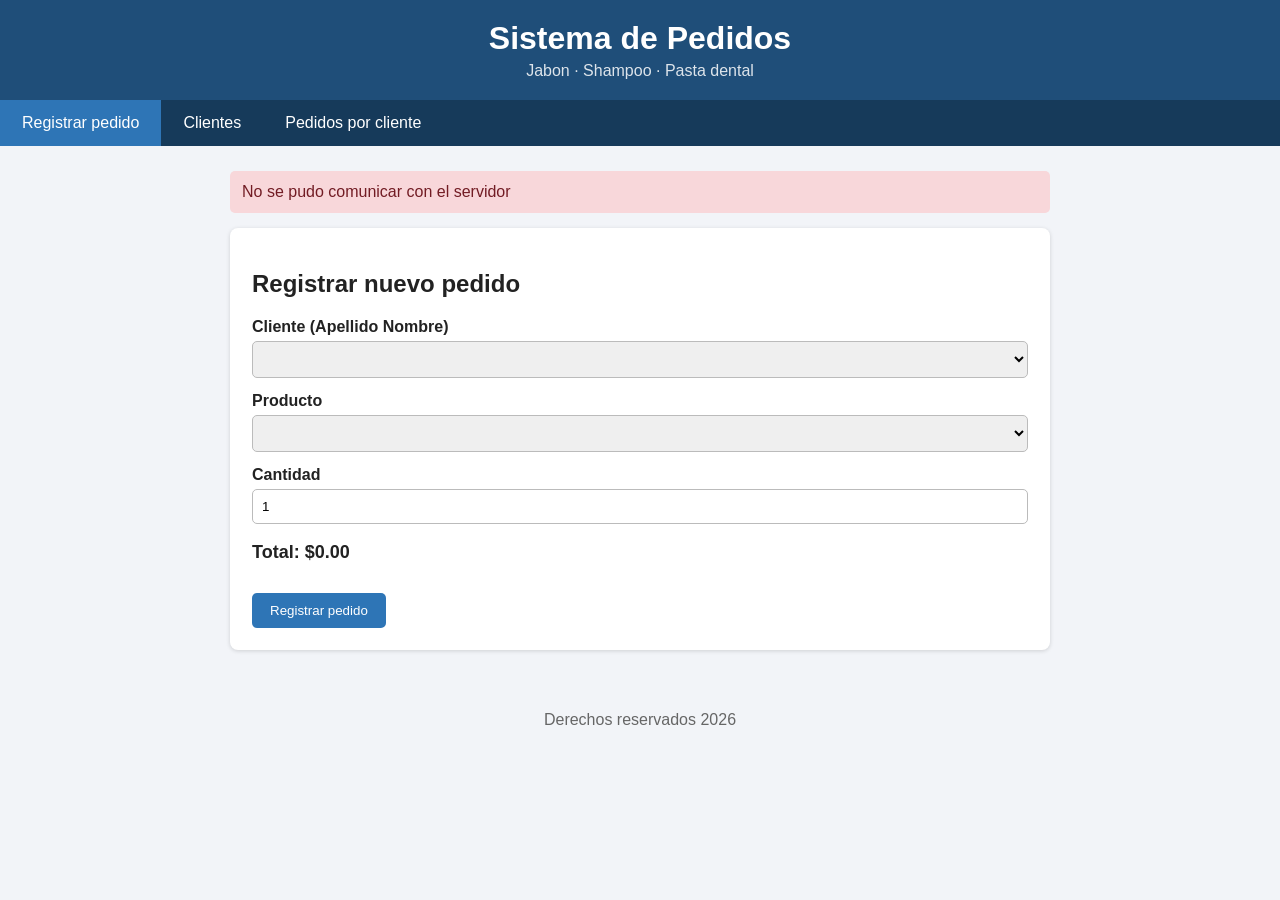
<file: pedidos_app/pedidos_app/frontend/index.html>
<!DOCTYPE html>
<html lang="es">
<head>
    <meta charset="UTF-8">
    <meta name="viewport" content="width=device-width, initial-scale=1.0">
    <title>Sistema de Pedidos</title>
    <link rel="stylesheet" href="css/styles.css">
</head>
<body>
    <header class="banner">
        <h1>Sistema de Pedidos</h1>
        <p>Jabon · Shampoo · Pasta dental</p>
    </header>

    <nav class="nav">
        <a href="#" class="tab activo" data-seccion="registrar">Registrar pedido</a>
        <a href="#" class="tab" data-seccion="clientes">Clientes</a>
        <a href="#" class="tab" data-seccion="historial">Pedidos por cliente</a>
    </nav>

    <main>
        <div id="mensaje" class="mensaje oculto"></div>

        <!-- 1. Registrar pedido -->
        <section id="registrar" class="seccion">
            <h2>Registrar nuevo pedido</h2>
            <label>Cliente (Apellido Nombre)</label>
            <select id="selCliente"></select>

            <label>Producto</label>
            <select id="selProducto"></select>

            <label>Cantidad</label>
            <input type="number" id="cantidad" min="1" value="1">

            <p class="total">Total: $<span id="totalPedido">0.00</span></p>
            <button id="btnRegistrar">Registrar pedido</button>
        </section>

        <!-- 2. Clientes -->
        <section id="clientes" class="seccion oculto">
            <h2>Consultar clientes</h2>
            <div class="fila">
                <input type="text" id="txtCedula" maxlength="10" placeholder="Cédula (10 dígitos)">
                <button id="btnBuscar">Buscar</button>
                <button id="btnTodos" class="secundario">Listar todos</button>
            </div>
            <table>
                <thead>
                    <tr><th>Cédula</th><th>Cliente</th><th>Teléfono</th><th>Dirección</th></tr>
                </thead>
                <tbody id="tbClientes"></tbody>
            </table>
        </section>

        <!-- 3. Historial -->
        <section id="historial" class="seccion oculto">
            <h2>Pedidos realizados por cliente</h2>
            <label>Cliente (Apellido Nombre)</label>
            <select id="selClienteHistorial"></select>
            <table>
                <thead>
                    <tr><th>N° Pedido</th><th>Producto</th><th>Precio</th><th>Cantidad</th><th>Total</th><th>Fecha</th></tr>
                </thead>
                <tbody id="tbPedidos"></tbody>
            </table>
        </section>
    </main>

    <footer><p>Derechos reservados 2026</p></footer>

    <script src="https://code.jquery.com/jquery-3.6.0.min.js"></script>
    <script src="js/app.js"></script>
</body>
</html>
</file>
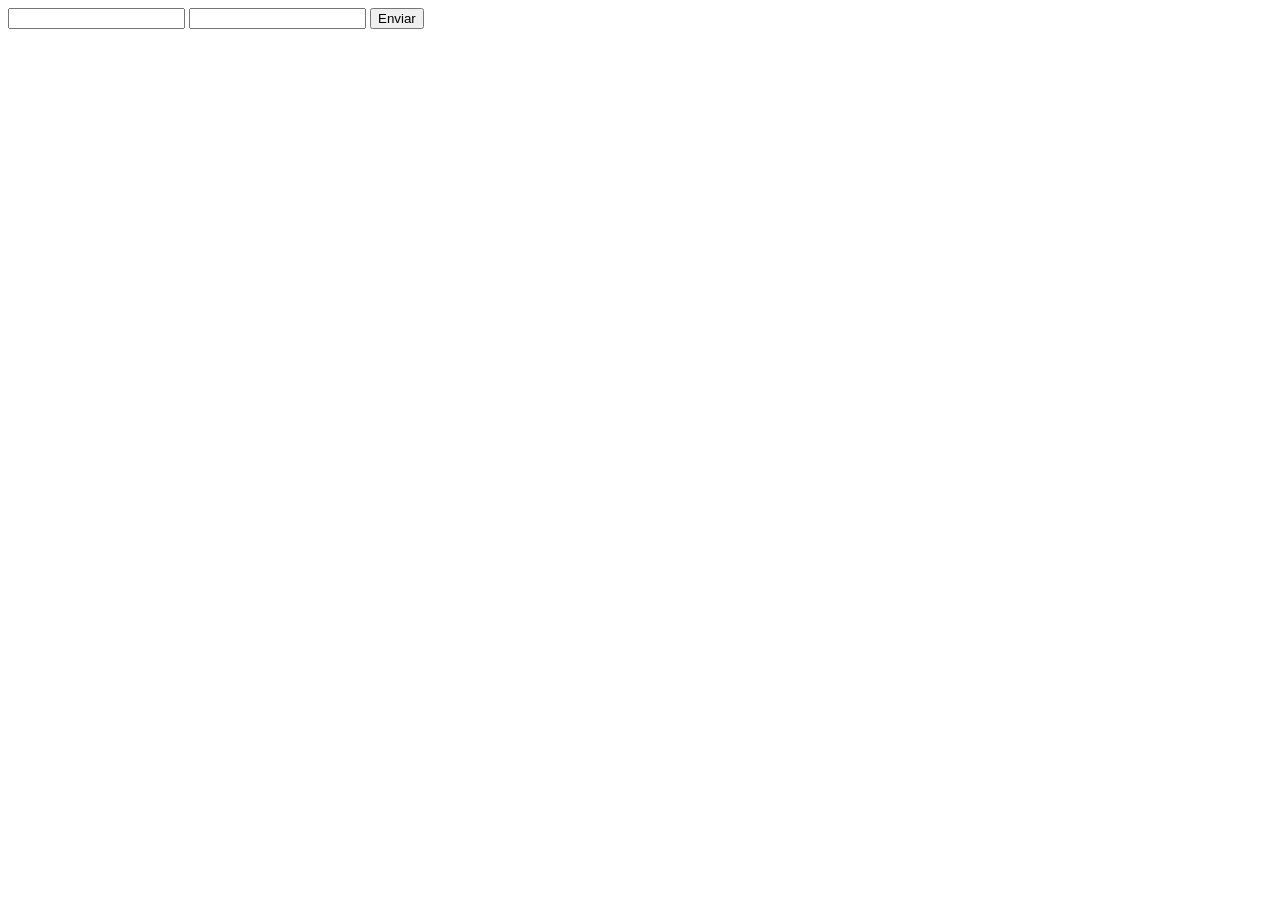
<file: enviardatos.html>
<!DOCTYPE html>
<html lang="en">
<head>
    <meta charset="UTF-8">
    <meta name="viewport" content="width=device-width, initial-scale=1.0">
    <title>Enviar Datos</title>
</head>
<body>
    <form name="fm" method="get" action="postget.php">
        
        <input type="text" name="texto"> 
        <input type=""text" name="texto1"> 
        <input type="submit" value="Enviar">
    </form>

</body>
</html>
</file>
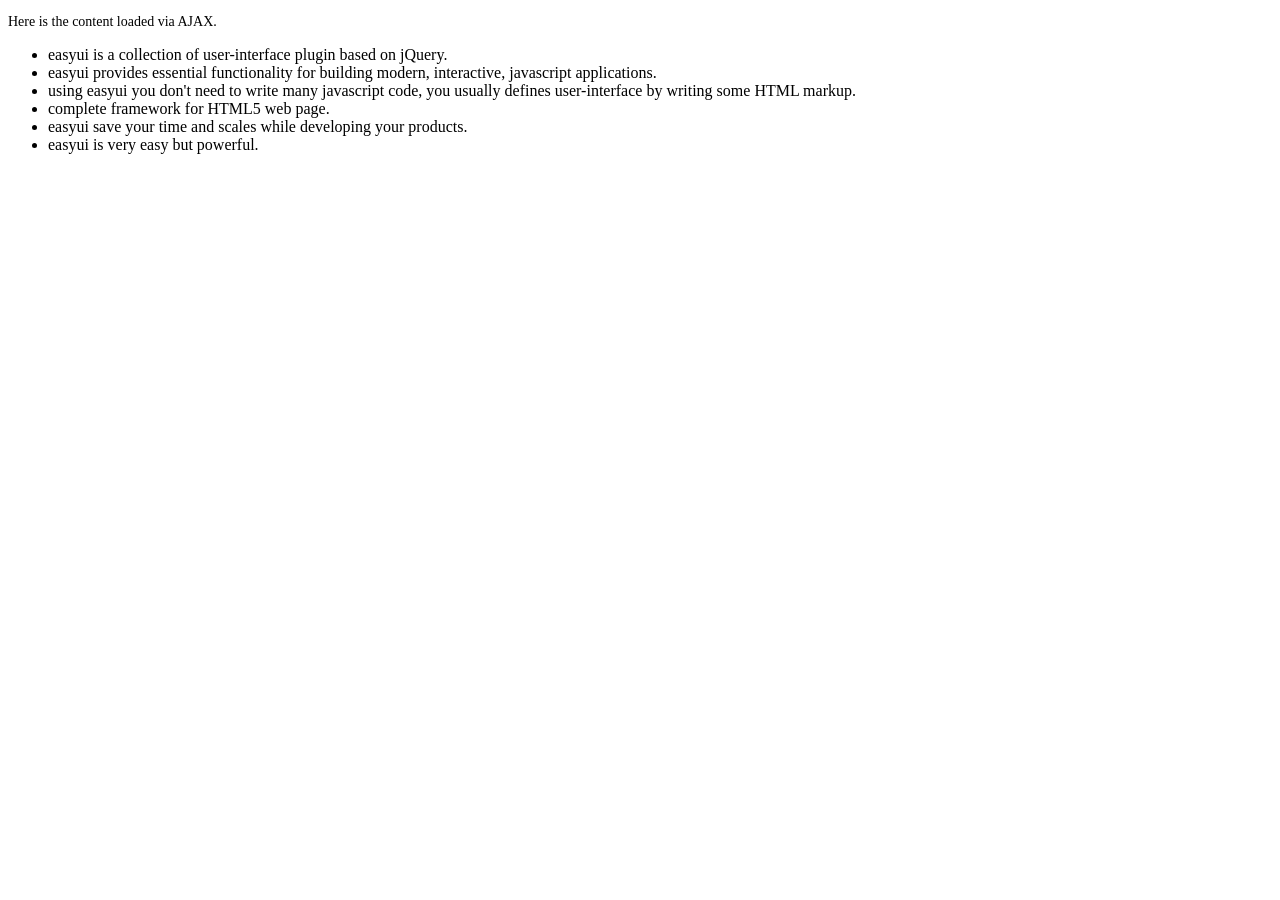
<file: jquery/demo-mobile/accordion/_content.html>
<!DOCTYPE html>
<html>
<head>
	<meta charset="UTF-8">
	<title>AJAX Content</title>
</head>
<body>
	<p style="font-size:14px">Here is the content loaded via AJAX.</p>
	<ul>
		<li>easyui is a collection of user-interface plugin based on jQuery.</li>
		<li>easyui provides essential functionality for building modern, interactive, javascript applications.</li>
		<li>using easyui you don't need to write many javascript code, you usually defines user-interface by writing some HTML markup.</li>
		<li>complete framework for HTML5 web page.</li>
		<li>easyui save your time and scales while developing your products.</li>
		<li>easyui is very easy but powerful.</li>
	</ul>
</body>
</html>
</file>
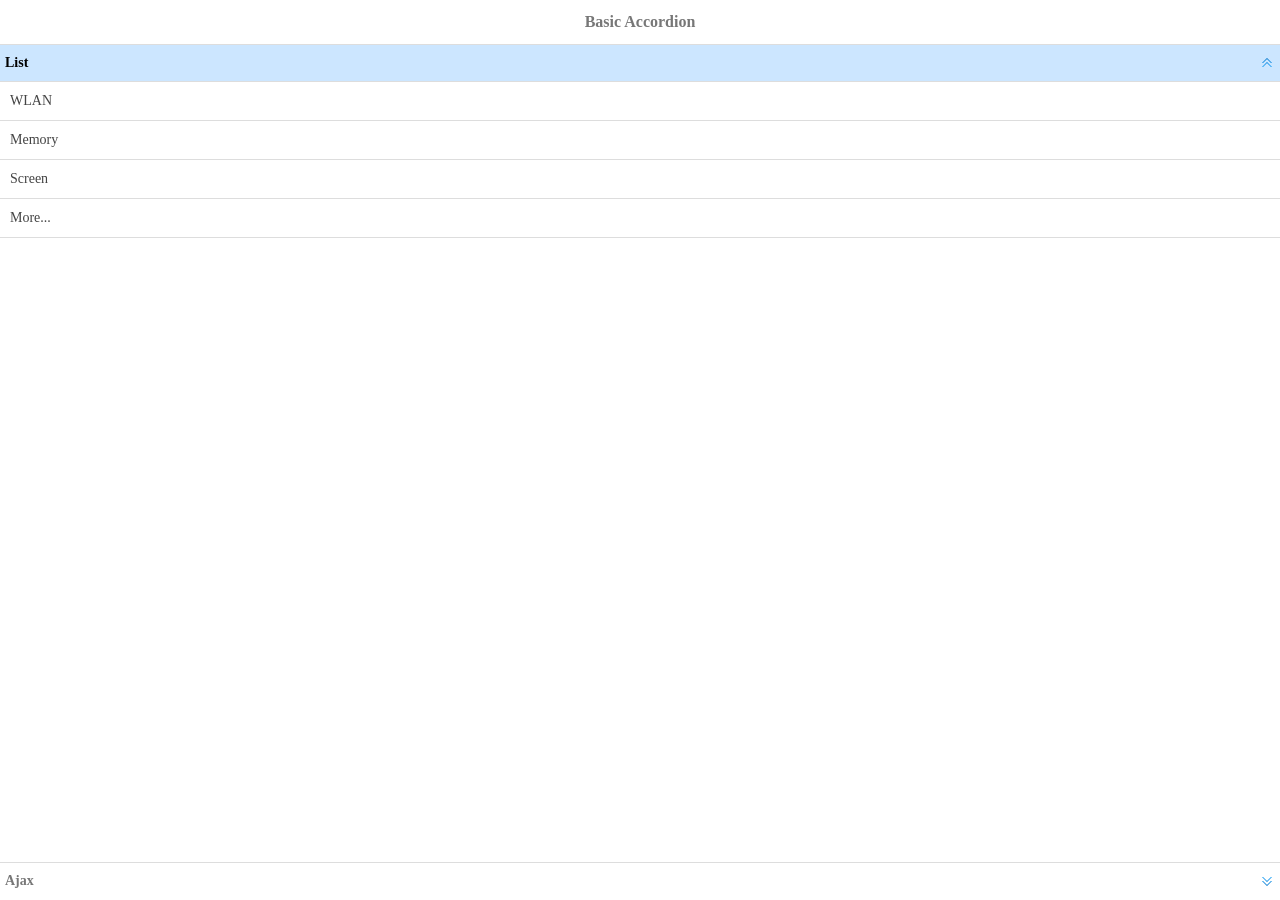
<file: jquery/demo-mobile/accordion/basic.html>
<!doctype html><html><head>    <meta charset="UTF-8">  	<meta name="viewport" content="initial-scale=1.0, maximum-scale=1.0, user-scalable=no">    <title>Basic Accordion - jQuery EasyUI Mobile Demo</title>      <link rel="stylesheet" type="text/css" href="../../themes/metro/easyui.css">      <link rel="stylesheet" type="text/css" href="../../themes/mobile.css">      <link rel="stylesheet" type="text/css" href="../../themes/icon.css">      <script type="text/javascript" src="../../jquery.min.js"></script>      <script type="text/javascript" src="../../jquery.easyui.min.js"></script>     <script type="text/javascript" src="../../jquery.easyui.mobile.js"></script> </head><body>	<div class="easyui-navpanel">		<header>			<div class="m-toolbar">				<span class="m-title">Basic Accordion</span>			</div>		</header>		<div class="easyui-accordion" fit="true" border="false">			<div title="List">				<ul class="m-list">					<li>WLAN</li>					<li>Memory</li>					<li>Screen</li>					<li>More...</li>				</ul>			</div>			<div title="Ajax" href="_content.html" style="padding:10px"></div>		</div>	</div></body>	</html>
</file>
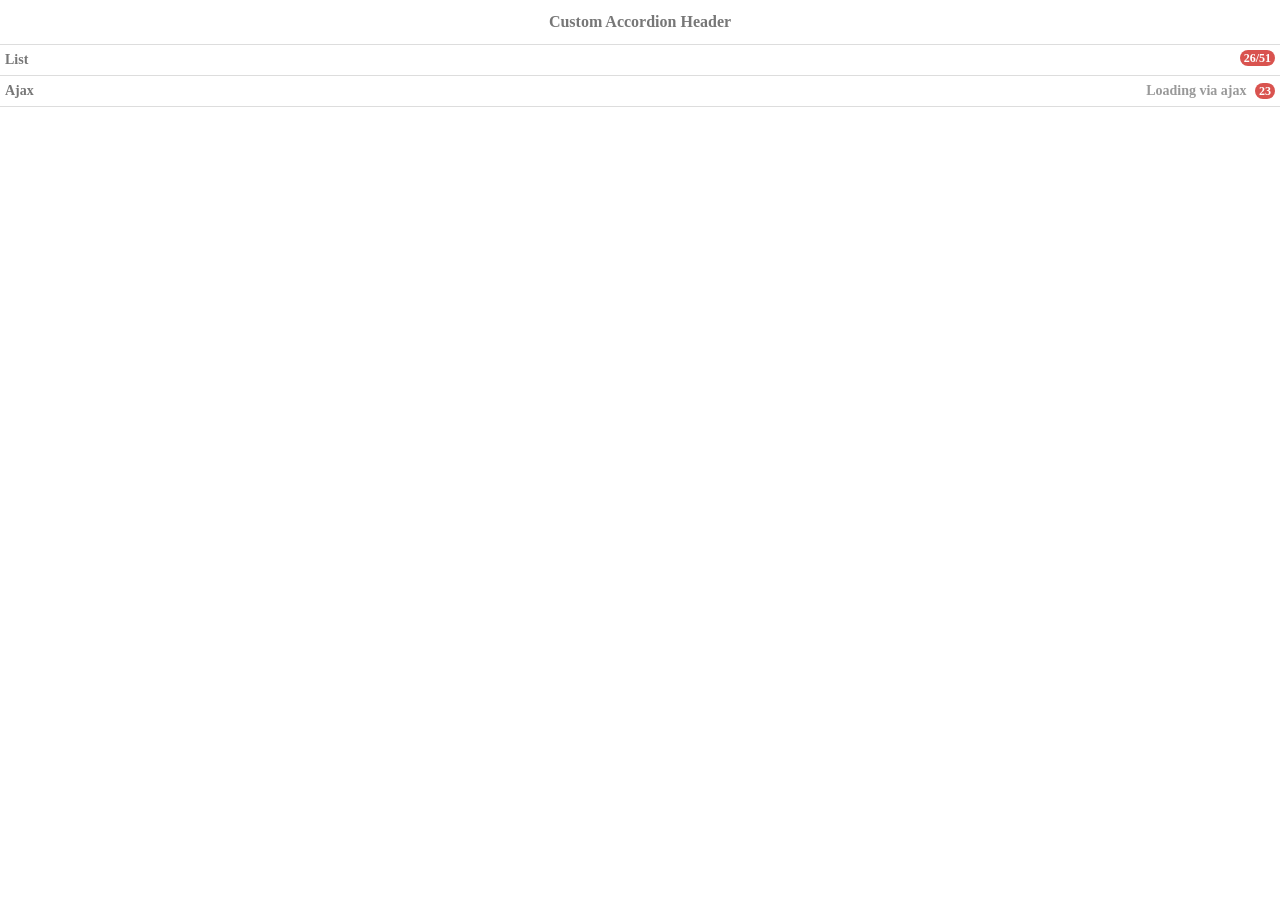
<file: jquery/demo-mobile/accordion/header.html>
<!doctype html><html><head>    <meta charset="UTF-8">  	<meta name="viewport" content="initial-scale=1.0, maximum-scale=1.0, user-scalable=no">    <title>Custom Accordion Header - jQuery EasyUI Mobile Demo</title>      <link rel="stylesheet" type="text/css" href="../../themes/metro/easyui.css">      <link rel="stylesheet" type="text/css" href="../../themes/mobile.css">      <link rel="stylesheet" type="text/css" href="../../themes/icon.css">      <script type="text/javascript" src="../../jquery.min.js"></script>      <script type="text/javascript" src="../../jquery.easyui.min.js"></script>     <script type="text/javascript" src="../../jquery.easyui.mobile.js"></script> </head><body>	<div class="easyui-navpanel">		<header>			<div class="m-toolbar">				<span class="m-title">Custom Accordion Header</span>			</div>		</header>		<div class="easyui-accordion" data-options="fit:true,border:false,selected:-1">			<div>				<header>					<div class="hh-inner">						<span>List</span>						<span class="m-badge" style="float:right">26/51</span>					</div>				</header>				<ul class="m-list">					<li>WLAN</li>					<li>Memory</li>					<li>Screen</li>					<li>More...</li>				</ul>			</div>			<div href="_content.html" style="padding:10px">				<header>					<div class="hh-inner">						<span>Ajax</span>						<span style="float:right">							<span style="color:#999;margin-right:5px">Loading via ajax</span>							<span class="m-badge">23</span>						</span>					</div>				</header>			</div>		</div>	</div>	<style scoped>		.hh-inner{			position: relative;			line-height: 20px;			background: #fff;			font-weight: bold;			margin: -5px;			padding: 5px;		}	</style></body>	</html>
</file>
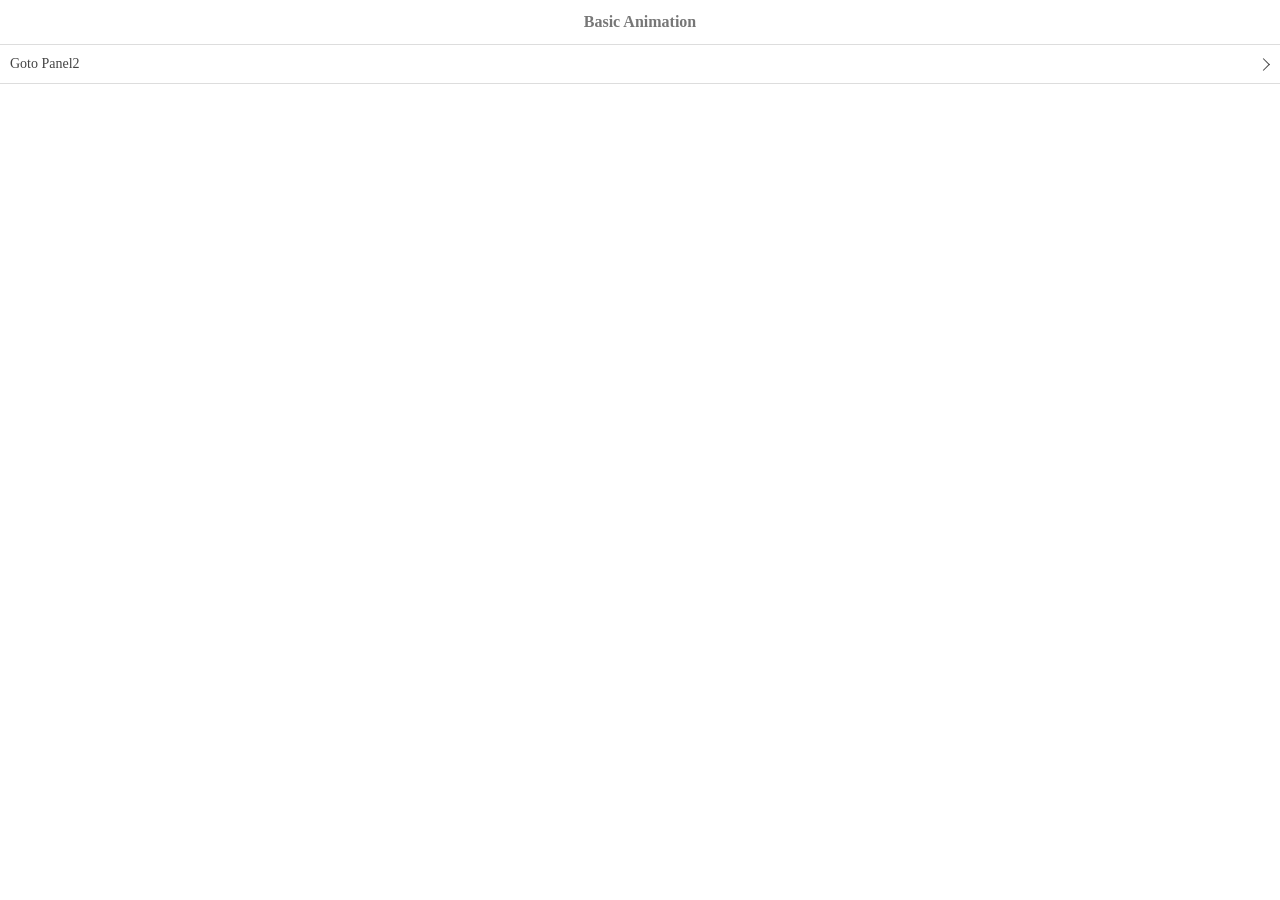
<file: jquery/demo-mobile/animation/basic.html>
<!doctype html><html><head>    <meta charset="UTF-8">  	<meta name="viewport" content="initial-scale=1.0, maximum-scale=1.0, user-scalable=no">    <title>Basic Animation - jQuery EasyUI Mobile Demo</title>      <link rel="stylesheet" type="text/css" href="../../themes/metro/easyui.css">      <link rel="stylesheet" type="text/css" href="../../themes/mobile.css">      <link rel="stylesheet" type="text/css" href="../../themes/icon.css">      <script type="text/javascript" src="../../jquery.min.js"></script>      <script type="text/javascript" src="../../jquery.easyui.min.js"></script>     <script type="text/javascript" src="../../jquery.easyui.mobile.js"></script> </head><body>	<div class="easyui-navpanel">		<header>			<div class="m-toolbar">				<span class="m-title">Basic Animation</span>			</div>		</header>		<ul class="m-list">			<li><a href="#p2">Goto Panel2</a></li>		</ul>	</div>	<div id="p2" class="easyui-navpanel">		<header>			<div class="m-toolbar">				<div class="m-left">					<a href="#" class="easyui-linkbutton m-back" data-options="plain:true,outline:true,back:true">Back</a>				</div>				<div class="m-title">Panel2</div>			</div>		</header>		<ul class="m-list">			<li><a href="#p3">Goto Panel3</a></li>		</ul>	</div>	<div id="p3" class="easyui-navpanel">		<header>			<div class="m-toolbar">				<div class="m-left">					<a href="#" class="easyui-linkbutton m-back" data-options="plain:true,outline:true,back:true">Back</a>				</div>				<div class="m-title">Panel3</div>			</div>		</header>		<div style="padding:20px 10px">			<p>Panel3 Content.</p>		</div>	</div></body>	</html>
</file>
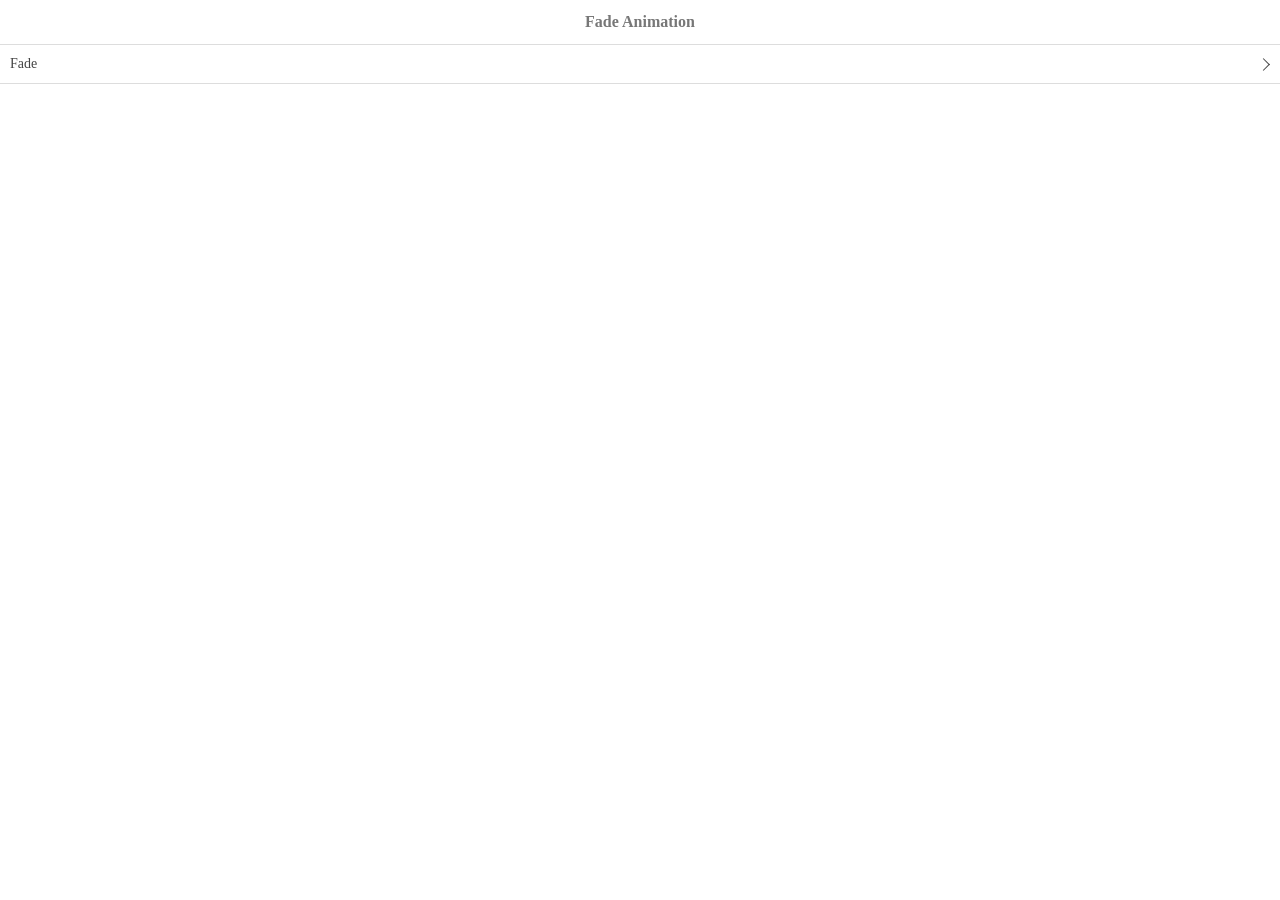
<file: jquery/demo-mobile/animation/fade.html>
<!doctype html><html><head>    <meta charset="UTF-8">  	<meta name="viewport" content="initial-scale=1.0, maximum-scale=1.0, user-scalable=no">    <title>Fade Animation - jQuery EasyUI Mobile Demo</title>      <link rel="stylesheet" type="text/css" href="../../themes/metro/easyui.css">      <link rel="stylesheet" type="text/css" href="../../themes/mobile.css">      <link rel="stylesheet" type="text/css" href="../../themes/icon.css">      <script type="text/javascript" src="../../jquery.min.js"></script>      <script type="text/javascript" src="../../jquery.easyui.min.js"></script>     <script type="text/javascript" src="../../jquery.easyui.mobile.js"></script> </head><body>	<div class="easyui-navpanel">		<header>			<div class="m-toolbar">				<span class="m-title">Fade Animation</span>			</div>		</header>		<ul class="m-list">			<li><a href="#p2" data-options="animation:'fade',direction:''">Fade</a></li>		</ul>	</div>	<div id="p2" class="easyui-navpanel">		<header>			<div class="m-toolbar">				<div class="m-left">					<a href="#" class="easyui-linkbutton m-back" data-options="plain:true,outline:true,back:true">Back</a>				</div>				<div class="m-title">Panel2</div>			</div>		</header>		<div style="padding:10px">			<p>Panel2 Content.</p>		</div>	</div></body>	</html>
</file>
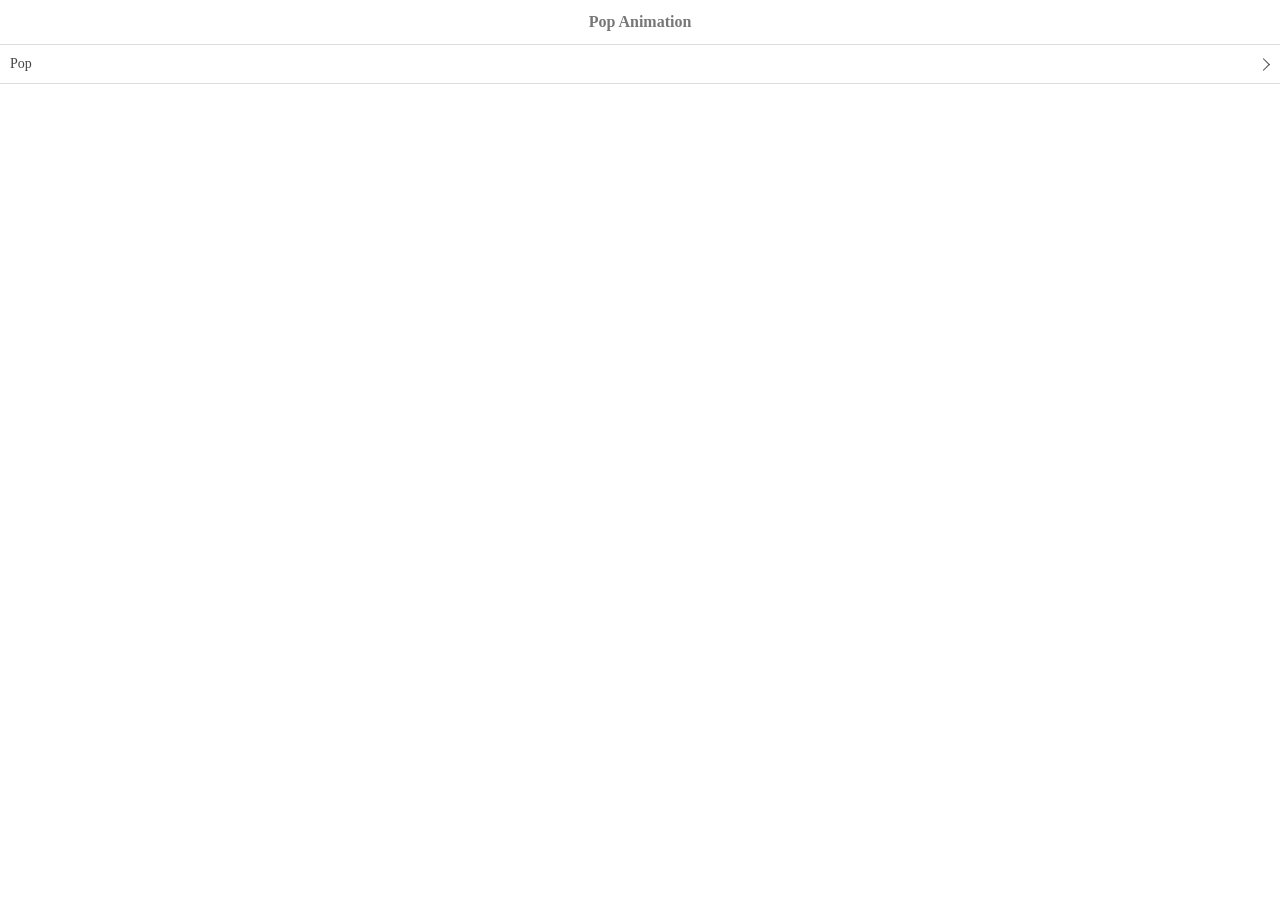
<file: jquery/demo-mobile/animation/pop.html>
<!doctype html><html><head>    <meta charset="UTF-8">  	<meta name="viewport" content="initial-scale=1.0, maximum-scale=1.0, user-scalable=no">    <title>Pop Animation - jQuery EasyUI Mobile Demo</title>      <link rel="stylesheet" type="text/css" href="../../themes/metro/easyui.css">      <link rel="stylesheet" type="text/css" href="../../themes/mobile.css">      <link rel="stylesheet" type="text/css" href="../../themes/icon.css">      <script type="text/javascript" src="../../jquery.min.js"></script>      <script type="text/javascript" src="../../jquery.easyui.min.js"></script>     <script type="text/javascript" src="../../jquery.easyui.mobile.js"></script> </head><body>	<div class="easyui-navpanel">		<header>			<div class="m-toolbar">				<span class="m-title">Pop Animation</span>			</div>		</header>		<ul class="m-list">			<li><a href="#p2" data-options="animation:'pop',direction:''">Pop</a></li>		</ul>	</div>	<div id="p2" class="easyui-navpanel">		<header>			<div class="m-toolbar">				<div class="m-left">					<a href="#" class="easyui-linkbutton m-back" data-options="plain:true,outline:true,back:true">Back</a>				</div>				<div class="m-title">Panel2</div>			</div>		</header>		<div style="padding:10px">			<p>Panel2 Content.</p>		</div>	</div></body>	</html>
</file>
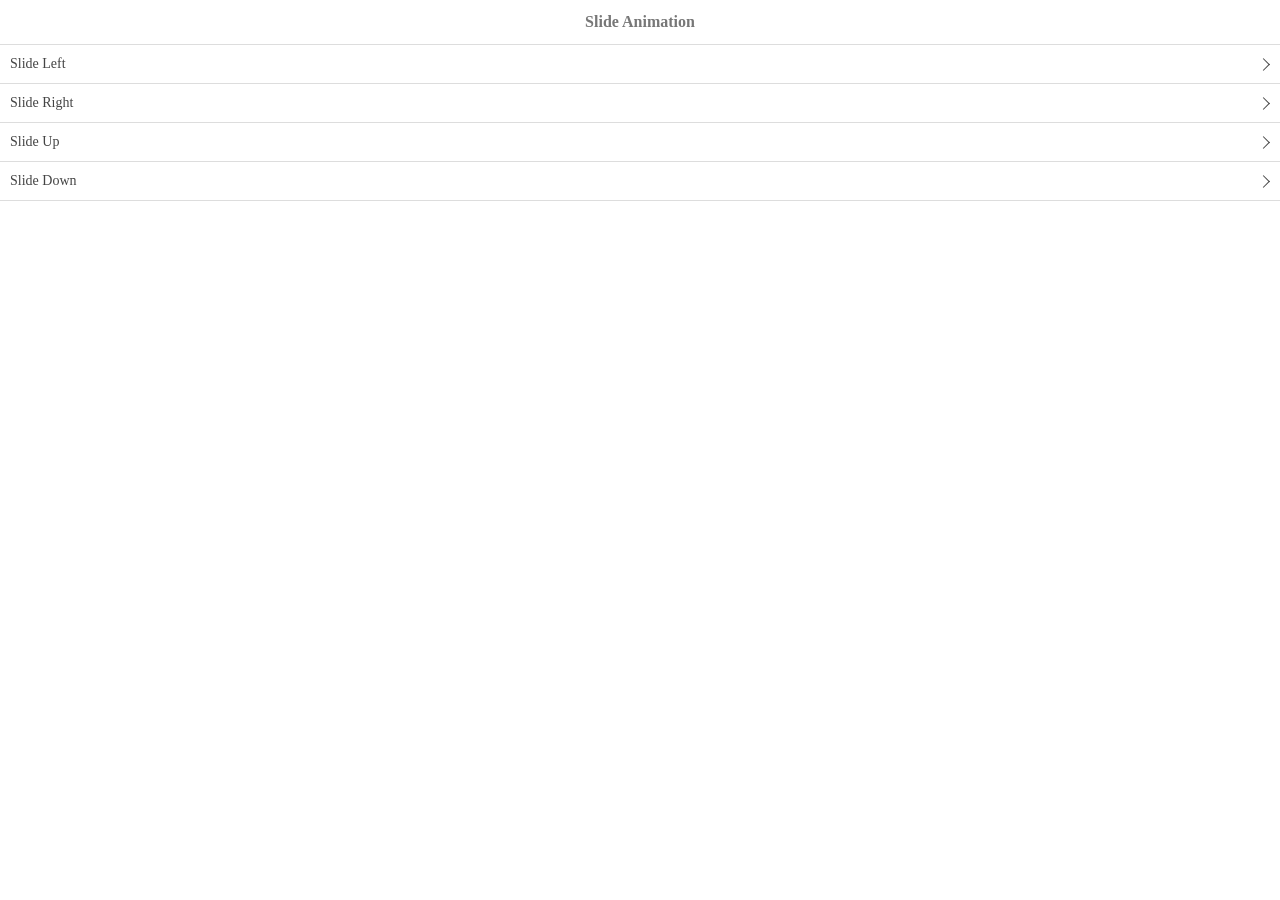
<file: jquery/demo-mobile/animation/slide.html>
<!doctype html><html><head>    <meta charset="UTF-8">  	<meta name="viewport" content="initial-scale=1.0, maximum-scale=1.0, user-scalable=no">    <title>Slide Animation - jQuery EasyUI Mobile Demo</title>      <link rel="stylesheet" type="text/css" href="../../themes/metro/easyui.css">      <link rel="stylesheet" type="text/css" href="../../themes/mobile.css">      <link rel="stylesheet" type="text/css" href="../../themes/icon.css">      <script type="text/javascript" src="../../jquery.min.js"></script>      <script type="text/javascript" src="../../jquery.easyui.min.js"></script>     <script type="text/javascript" src="../../jquery.easyui.mobile.js"></script> </head><body>	<div class="easyui-navpanel">		<header>			<div class="m-toolbar">				<span class="m-title">Slide Animation</span>			</div>		</header>		<ul class="m-list">			<li><a href="#p2" data-options="animation:'slide',direction:'left'">Slide Left</a></li>			<li><a href="#p2" data-options="animation:'slide',direction:'right'">Slide Right</a></li>			<li><a href="#p2" data-options="animation:'slide',direction:'up'">Slide Up</a></li>			<li><a href="#p2" data-options="animation:'slide',direction:'down'">Slide Down</a></li>		</ul>	</div>	<div id="p2" class="easyui-navpanel">		<header>			<div class="m-toolbar">				<div class="m-left">					<a href="#" class="easyui-linkbutton m-back" data-options="plain:true,outline:true,back:true">Back</a>				</div>				<div class="m-title">Panel2</div>			</div>		</header>		<div style="padding:10px">			<p>Panel2 Content.</p>		</div>	</div></body>	</html>
</file>
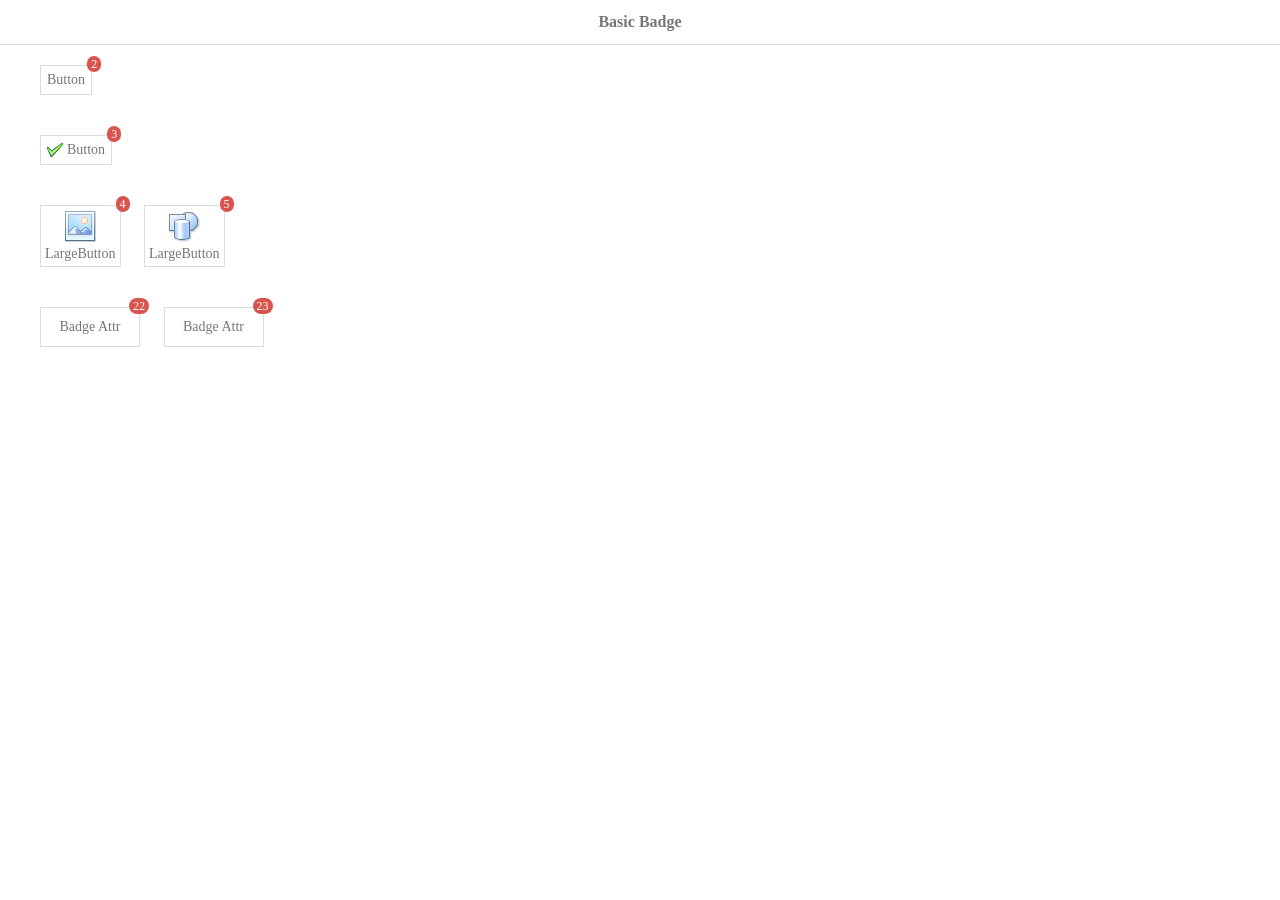
<file: jquery/demo-mobile/badge/basic.html>
<!doctype html><html><head>    <meta charset="UTF-8">  	<meta name="viewport" content="initial-scale=1.0, maximum-scale=1.0, user-scalable=no">    <title>Basic Badge - jQuery EasyUI Mobile Demo</title>      <link rel="stylesheet" type="text/css" href="../../themes/metro/easyui.css">      <link rel="stylesheet" type="text/css" href="../../themes/mobile.css">      <link rel="stylesheet" type="text/css" href="../../themes/icon.css">      <script type="text/javascript" src="../../jquery.min.js"></script>      <script type="text/javascript" src="../../jquery.easyui.min.js"></script>     <script type="text/javascript" src="../../jquery.easyui.mobile.js"></script> </head><body>	<div class="easyui-navpanel">		<header>			<div class="m-toolbar">				<span class="m-title">Basic Badge</span>			</div>		</header>		<div style="padding:20px 40px">			<a href="#" class="easyui-linkbutton">				Button<span class="m-badge">2</span>			</a>		</div>		<div style="padding:20px 40px">			<a href="#" class="easyui-linkbutton" iconCls="icon-ok">				Button<span class="m-badge">3</span>			</a>		</div>		<div style="padding:20px 40px">			<a href="#" class="easyui-linkbutton" data-options="iconCls:'icon-large-picture',iconAlign:'top',size:'large'">				LargeButton<span class="m-badge">4</span>			</a>			<a href="#" class="easyui-linkbutton" data-options="iconCls:'icon-large-shapes',iconAlign:'top',size:'large'" style="margin-left:20px">				LargeButton<span class="m-badge">5</span>			</a>		</div>		<div style="padding:20px 40px">			<a href="#" class="easyui-linkbutton m-badge" data-badge="22" style="width:100px;height:40px">Badge Attr</a>			<a href="#" class="easyui-linkbutton m-badge" data-badge="23" style="width:100px;height:40px;margin-left:20px">Badge Attr</a>		</div>	</div></body>	</html>
</file>
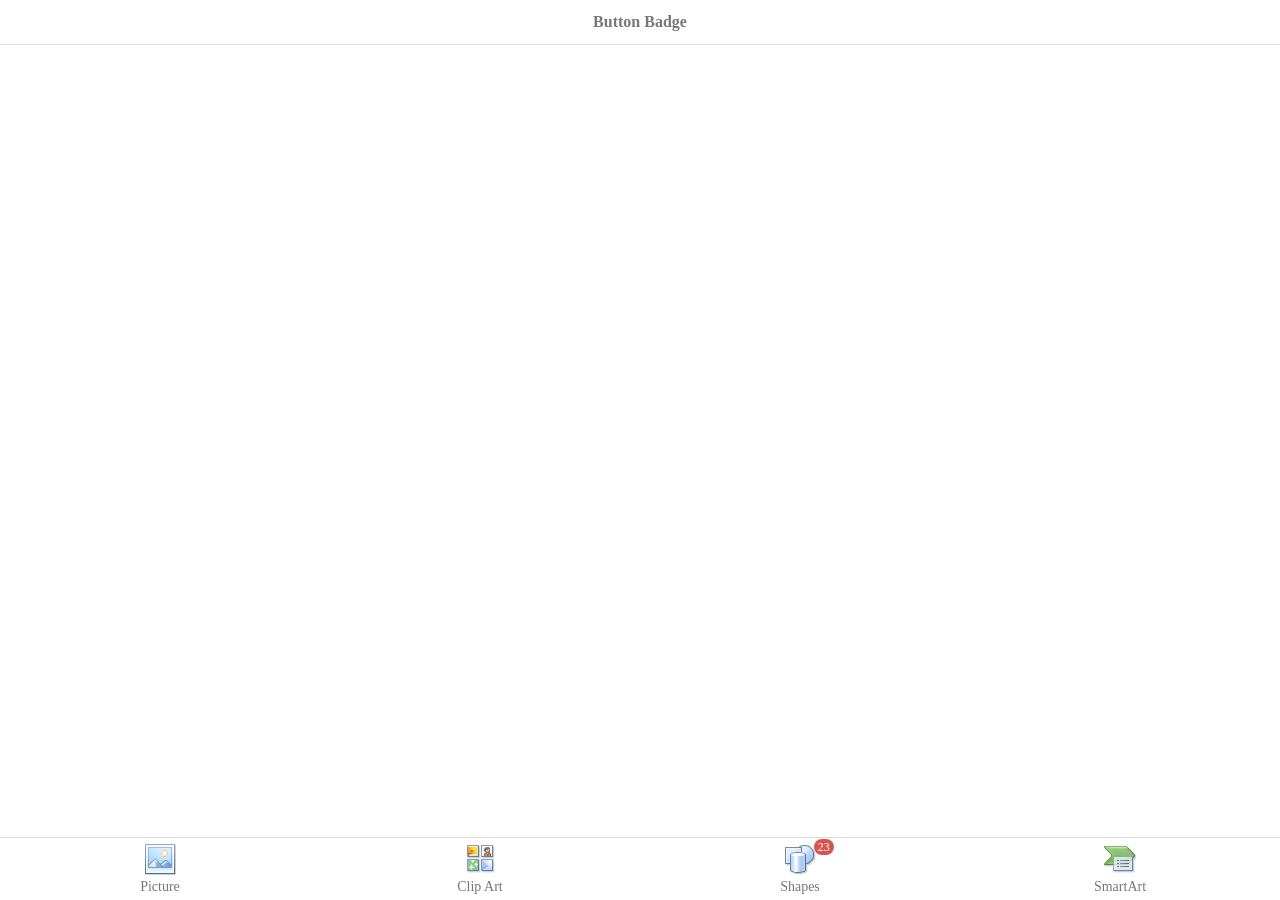
<file: jquery/demo-mobile/badge/button.html>
<!doctype html><html><head>    <meta charset="UTF-8">  	<meta name="viewport" content="initial-scale=1.0, maximum-scale=1.0, user-scalable=no">    <title>Button Badge - jQuery EasyUI Mobile Demo</title>      <link rel="stylesheet" type="text/css" href="../../themes/metro/easyui.css">      <link rel="stylesheet" type="text/css" href="../../themes/mobile.css">      <link rel="stylesheet" type="text/css" href="../../themes/icon.css">      <script type="text/javascript" src="../../jquery.min.js"></script>      <script type="text/javascript" src="../../jquery.easyui.min.js"></script>     <script type="text/javascript" src="../../jquery.easyui.mobile.js"></script> </head><body>	<div class="easyui-navpanel">		<header>			<div class="m-toolbar">				<span class="m-title">Button Badge</span>			</div>		</header>		<footer>            <div class="m-buttongroup m-buttongroup-justified" style="width:100%">                <a href="#" class="easyui-linkbutton" data-options="iconCls:'icon-large-picture',size:'large',iconAlign:'top',plain:true">Picture</a>                <a href="#" class="easyui-linkbutton" data-options="iconCls:'icon-large-clipart',size:'large',iconAlign:'top',plain:true">Clip Art</a>                <a href="#" class="easyui-linkbutton" data-options="iconCls:'icon-large-shapes',size:'large',iconAlign:'top',plain:true">Shapes<span class="m-badge">23</span></a>                <a href="#" class="easyui-linkbutton" data-options="iconCls:'icon-large-smartart',size:'large',iconAlign:'top',plain:true">SmartArt</a>            </div>		</footer>	</div></body>	</html>
</file>
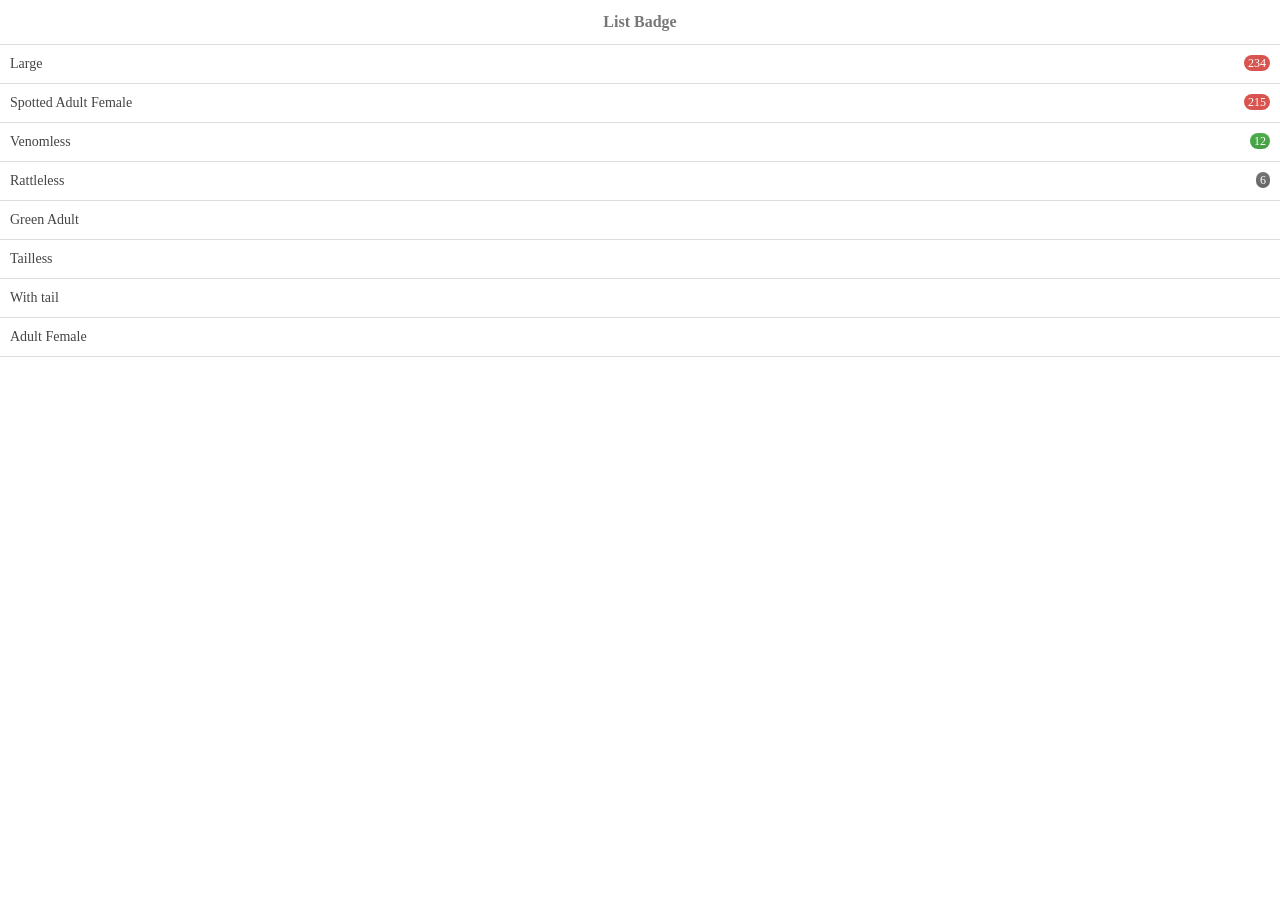
<file: jquery/demo-mobile/badge/list.html>
<!doctype html><html><head>    <meta charset="UTF-8">  	<meta name="viewport" content="initial-scale=1.0, maximum-scale=1.0, user-scalable=no">    <title>List Badge - jQuery EasyUI Mobile Demo</title>      <link rel="stylesheet" type="text/css" href="../../themes/metro/easyui.css">      <link rel="stylesheet" type="text/css" href="../../themes/mobile.css">      <link rel="stylesheet" type="text/css" href="../../themes/color.css">      <link rel="stylesheet" type="text/css" href="../../themes/icon.css">      <script type="text/javascript" src="../../jquery.min.js"></script>      <script type="text/javascript" src="../../jquery.easyui.min.js"></script>     <script type="text/javascript" src="../../jquery.easyui.mobile.js"></script> </head><body>	<div class="easyui-navpanel">		<header>			<div class="m-toolbar">				<span class="m-title">List Badge</span>			</div>		</header>		<ul class="m-list">			<li>Large				<div class="m-right"><span class="m-badge" style="margin-top:10px">234</span></div>			</li>			<li>Spotted Adult Female				<div class="m-right"><span class="m-badge" style="margin-top:10px">215</span></div>			</li>			<li>Venomless				<div class="m-right"><span class="m-badge c1" style="margin-top:10px">12</span></div>			</li>			<li>Rattleless				<div class="m-right"><span class="m-badge c2" style="margin-top:10px">6</span></div>			</li>			<li>Green Adult</li>			<li>Tailless</li>			<li>With tail</li>			<li>Adult Female</li>		</ul>	</div></body>	</html>
</file>
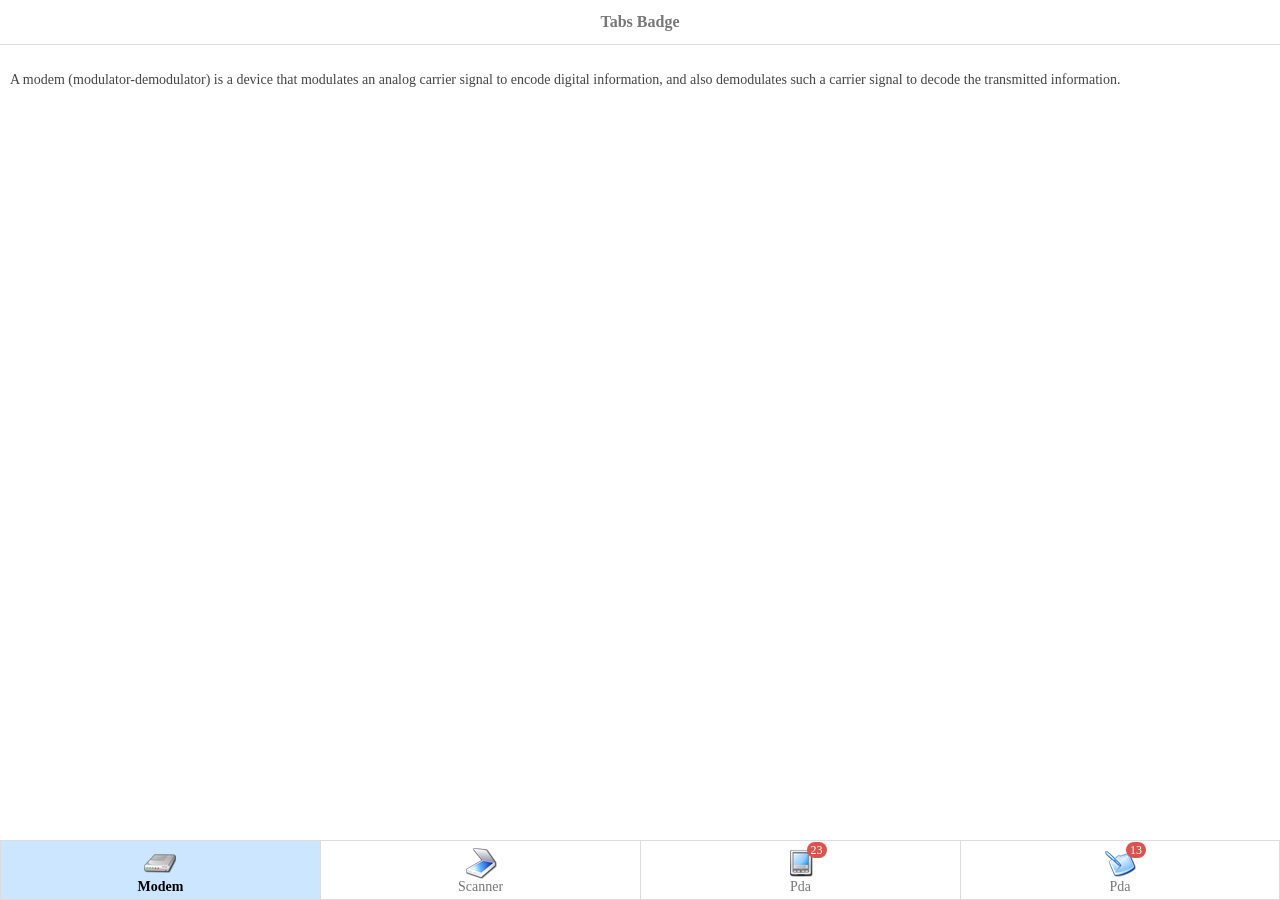
<file: jquery/demo-mobile/badge/tabs.html>
<!doctype html><html><head>    <meta charset="UTF-8">  	<meta name="viewport" content="initial-scale=1.0, maximum-scale=1.0, user-scalable=no">    <title>Tabs Badge - jQuery EasyUI Mobile Demo</title>      <link rel="stylesheet" type="text/css" href="../../themes/metro/easyui.css">      <link rel="stylesheet" type="text/css" href="../../themes/icon.css">      <link rel="stylesheet" type="text/css" href="../../themes/mobile.css">    <script type="text/javascript" src="../../jquery.min.js"></script>      <script type="text/javascript" src="../../jquery.easyui.min.js"></script>    <script type="text/javascript" src="../../jquery.easyui.mobile.js"></script></head><body>	<div class="easyui-navpanel">	    <header>	    	<div class="m-toolbar">	    		<div class="m-title">Tabs Badge</div>	    	</div>	    </header>		<div class="easyui-tabs" data-options="tabHeight:60,fit:true,tabPosition:'bottom',border:false,pill:true,narrow:true,justified:true">			<div style="padding:10px">				<div class="panel-header tt-inner">					<img src='../images/modem.png'/><br>Modem				</div>				<p>A modem (modulator-demodulator) is a device that modulates an analog carrier signal to encode digital information, and also demodulates such a carrier signal to decode the transmitted information.</p>			</div>			<div style="padding:10px">				<div class="panel-header tt-inner">					<img src='../images/scanner.png'/><br>Scanner				</div>				<p>In computing, an image scanner—often abbreviated to just scanner—is a device that optically scans images, printed text, handwriting, or an object, and converts it to a digital image.</p>			</div>			<div style="padding:10px">				<div class="panel-header tt-inner">					<img src='../images/pda.png'/><br>Pda					<span class="m-badge">23</span>				</div>				<p>A personal digital assistant (PDA), also known as a palmtop computer, or personal data assistant, is a mobile device that functions as a personal information manager. PDAs are largely considered obsolete with the widespread adoption of smartphones.</p>			</div>			<div style="padding:10px">				<div class="panel-header tt-inner">					<img src='../images/tablet.png'/><br>Pda					<span class="m-badge">13</span>				</div>				<p>A tablet computer, or simply tablet, is a one-piece mobile computer. Devices typically have a touchscreen, with finger or stylus gestures replacing the conventional computer mouse.</p>			</div>		</div>	</div>	<style scoped>       .tt-inner{            display:inline-block;            line-height:12px;            padding-top:6px;            position: relative;        }		p{			line-height:150%;		}	</style></body>	</html>
</file>
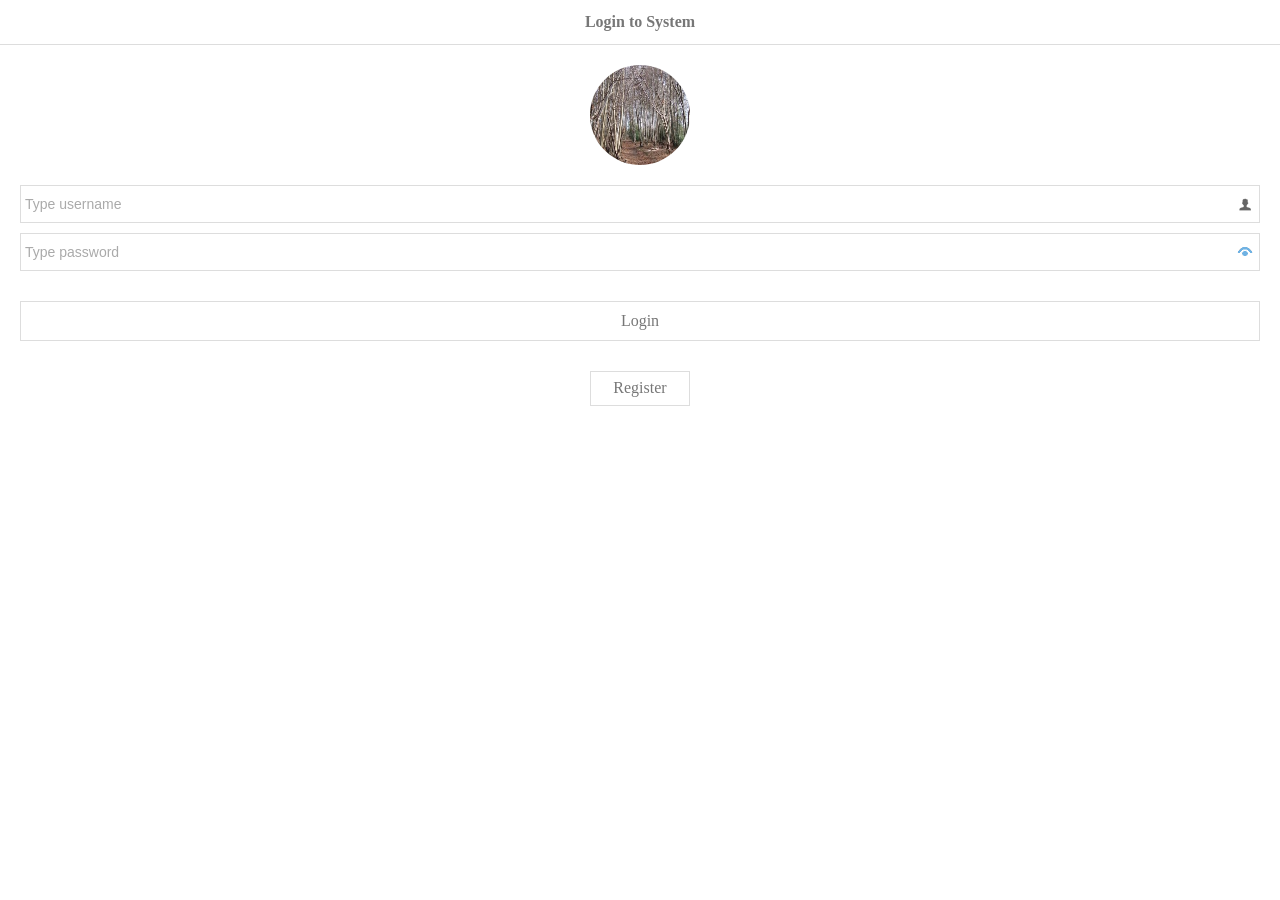
<file: jquery/demo-mobile/button/basic.html>
<!doctype html><html><head>    <meta charset="UTF-8">  	<meta name="viewport" content="initial-scale=1.0, maximum-scale=1.0, user-scalable=no">    <title>Basic LinkButton - jQuery EasyUI Mobile Demo</title>      <link rel="stylesheet" type="text/css" href="../../themes/metro/easyui.css">      <link rel="stylesheet" type="text/css" href="../../themes/mobile.css">      <link rel="stylesheet" type="text/css" href="../../themes/icon.css">      <script type="text/javascript" src="../../jquery.min.js"></script>      <script type="text/javascript" src="../../jquery.easyui.min.js"></script>     <script type="text/javascript" src="../../jquery.easyui.mobile.js"></script> </head><body>	<div class="easyui-navpanel">		<header>			<div class="m-toolbar">				<span class="m-title">Login to System</span>			</div>		</header>		<div style="margin:20px auto;width:100px;height:100px;border-radius:100px;overflow:hidden">			<img src="../images/login1.jpg" style="margin:0;width:100%;height:100%;">		</div>		<div style="padding:0 20px">			<div style="margin-bottom:10px">				<input class="easyui-textbox" data-options="prompt:'Type username',iconCls:'icon-man'" style="width:100%;height:38px">			</div>			<div>				<input class="easyui-passwordbox" data-options="prompt:'Type password'" style="width:100%;height:38px">			</div>			<div style="text-align:center;margin-top:30px">				<a href="#" class="easyui-linkbutton" style="width:100%;height:40px"><span style="font-size:16px">Login</span></a>			</div>			<div style="text-align:center;margin-top:30px">				<a href="#" class="easyui-linkbutton" plain="true" outline="true" style="width:100px;height:35px"><span style="font-size:16px">Register</span></a> 			</div>		</div>	</div></body>	</html>
</file>
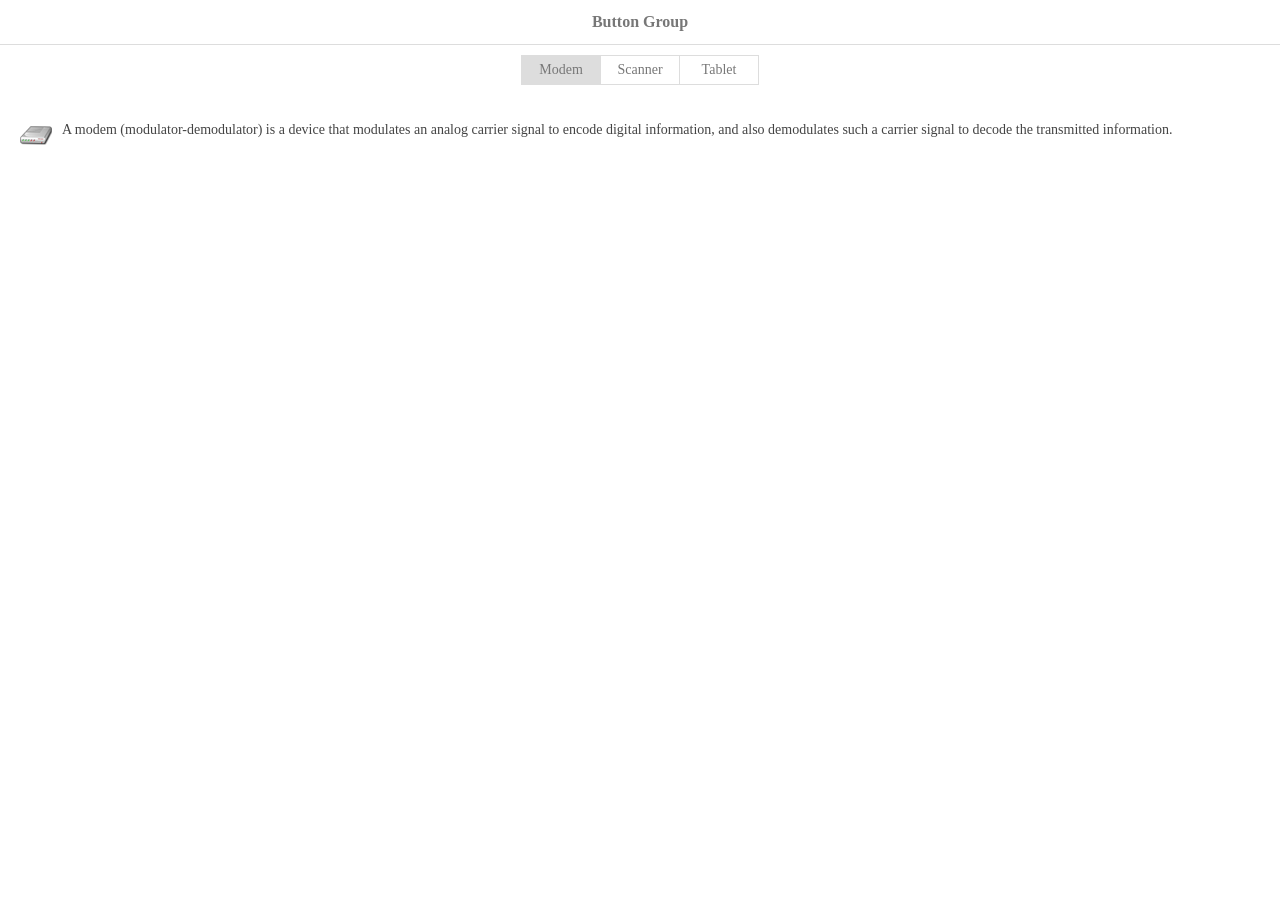
<file: jquery/demo-mobile/button/group.html>
<!doctype html><html><head>    <meta charset="UTF-8">  	<meta name="viewport" content="initial-scale=1.0, maximum-scale=1.0, user-scalable=no">    <title>Group LinkButton - jQuery EasyUI Mobile Demo</title>      <link rel="stylesheet" type="text/css" href="../../themes/metro/easyui.css">      <link rel="stylesheet" type="text/css" href="../../themes/mobile.css">      <link rel="stylesheet" type="text/css" href="../../themes/icon.css">      <script type="text/javascript" src="../../jquery.min.js"></script>      <script type="text/javascript" src="../../jquery.easyui.min.js"></script>     <script type="text/javascript" src="../../jquery.easyui.mobile.js"></script> </head><body>	<div class="easyui-navpanel">		<header>			<div class="m-toolbar">				<div class="m-title">Button Group</div>			</div>		</header>		<div style="text-align:center;padding:10px">			<span class="m-buttongroup">				<a href="javascript:void(0)" class="easyui-linkbutton" data-options="toggle:true,group:'g1',selected:true" onclick="show1('#m-modem')" style="width:80px;height:30px">Modem</a> 				<a href="javascript:void(0)" class="easyui-linkbutton" data-options="toggle:true,group:'g1'" onclick="show1('#m-scanner')" style="width:80px;height:30px">Scanner</a> 				<a href="javascript:void(0)" class="easyui-linkbutton" data-options="toggle:true,group:'g1'" onclick="show1('#m-tablet')" style="width:80px;height:30px">Tablet</a> 			</span>		</div>		<div id="items" style="padding:10px 20px;">			<div id="m-modem" class="m-item">				<img src="../images/modem.png"/>				<p>A modem (modulator-demodulator) is a device that modulates an analog carrier signal to encode digital information, and also demodulates such a carrier signal to decode the transmitted information.</p>			</div>			<div id="m-scanner" class="m-item" style="display:none">				<img src="../images/scanner.png"/>				<p>In computing, an image scanner—often abbreviated to just scanner—is a device that optically scans images, printed text, handwriting, or an object, and converts it to a digital image.</p>			</div>			<div id="m-tablet" class="m-item" style="display:none">				<img src="../images/tablet.png"/>				<p>A tablet computer, or simply tablet, is a one-piece mobile computer. Devices typically have a touchscreen, with finger or stylus gestures replacing the conventional computer mouse.</p>			</div>		</div>	</div>	<script>		function show1(id){			$('div.m-item').hide();			$(id).show();		}	</script>	<style scoped>		p{			line-height:150%;		}		#items img{			margin:0 10px 10px 0;			float:left;		}	</style></body>	</html>
</file>
<file: pedidos_app/pedidos_app/frontend/css/styles.css>
* { box-sizing: border-box; }
body { font-family: Arial, sans-serif; margin: 0; background: #f2f4f8; color: #222; }
.banner { background: #1f4e79; color: #fff; text-align: center; padding: 20px; }
.banner h1 { margin: 0 0 5px; }
.banner p { margin: 0; opacity: .85; }
.nav { display: flex; background: #163a5a; }
.nav a { color: #fff; padding: 14px 22px; text-decoration: none; }
.nav a:hover, .nav a.activo { background: #2e75b6; }
main { max-width: 850px; margin: 25px auto; padding: 0 15px; }
.seccion { background: #fff; padding: 22px; border-radius: 8px; box-shadow: 0 1px 4px rgba(0,0,0,.15); }
.oculto { display: none; }
label { display: block; margin: 14px 0 5px; font-weight: bold; }
select, input[type=text], input[type=number] { width: 100%; padding: 9px; border: 1px solid #bbb; border-radius: 5px; }
button { background: #2e75b6; color: #fff; border: 0; padding: 10px 18px; border-radius: 5px; cursor: pointer; margin-top: 12px; }
button:hover { background: #1f4e79; }
button.secundario { background: #6c757d; }
.fila { display: flex; gap: 10px; align-items: center; }
.fila input { flex: 1; }
.fila button { margin-top: 0; }
table { width: 100%; border-collapse: collapse; margin-top: 18px; }
th, td { padding: 9px; border-bottom: 1px solid #ddd; text-align: left; }
th { background: #e8eef5; }
.total { font-size: 18px; font-weight: bold; margin-top: 18px; }
.mensaje { padding: 12px; border-radius: 5px; margin-bottom: 15px; }
.mensaje.ok { background: #d4edda; color: #155724; }
.mensaje.error { background: #f8d7da; color: #721c24; }
footer { text-align: center; padding: 20px; color: #666; }
</file>
<file: jquery/themes/metro/easyui.css>
.f-row {
  display: -webkit-box;
  display: -webkit-flex;
  display: -moz-flex;
  display: -ms-flexbox;
  display: flex;
  position: relative;
}
.f-column {
  display: -webkit-box;
  display: -webkit-flex;
  display: -moz-flex;
  display: -ms-flexbox;
  display: flex;
  -webkit-box-direction: normal;
  -webkit-box-orient: vertical;
  -webkit-flex-direction: column;
  -moz-flex-direction: column;
  -ms-flex-direction: column;
  flex-direction: column;
  position: relative;
}
.f-full {
  -webkit-box-flex: 1 1 auto;
  -ms-flex: 1 1 auto;
  flex: 1 1 auto;
}
.f-noshrink {
  -webkit-flex-shrink: 0;
  -moz-flex-shrink: 0;
  -ms-flex-negative: 0;
  flex-shrink: 0;
}
.f-content-center {
  -webkit-box-pack: center;
  -ms-flex-pack: center;
  -webkit-justify-content: center;
  -moz-justify-content: center;
  justify-content: center;
  -webkit-box-align: center;
  -ms-flex-align: center;
  -webkit-align-items: center;
  -moz-align-items: center;
  align-items: center;
}
.f-vcenter {
  -webkit-box-align: center;
  -ms-flex-align: center;
  -webkit-align-items: center;
  -moz-align-items: center;
  align-items: center;
}
* {
  -moz-box-sizing: border-box;
  -webkit-box-sizing: border-box;
  -o-box-sizing: border-box;
  -ms-box-sizing: border-box;
  box-sizing: border-box;
}
.panel {
  overflow: hidden;
  text-align: left;
  margin: 0;
  border: 0;
  -moz-border-radius: 0 0 0 0;
  -webkit-border-radius: 0 0 0 0;
  border-radius: 0 0 0 0;
}
.panel-header,
.panel-body {
  border-width: 1px;
  border-style: solid;
}
.panel-header {
  padding: 5px;
  position: relative;
}
.panel-title {
  background: url('images/blank.gif') no-repeat;
}
.panel-header-noborder {
  border-width: 0 0 1px 0;
}
.panel-body {
  overflow: auto;
  border-top-width: 0;
  padding: 0;
}
.panel-body-noheader {
  border-top-width: 1px;
}
.panel-body-noborder {
  border-width: 0px;
}
.panel-body-nobottom {
  border-bottom-width: 0;
}
.panel-with-icon {
  padding-left: 18px;
}
.panel-icon,
.panel-tool {
  position: absolute;
  top: 50%;
  margin-top: -8px;
  height: 16px;
  overflow: hidden;
}
.panel-icon {
  left: 5px;
  width: 16px;
}
.panel-tool {
  right: 5px;
  width: auto;
}
.panel-tool a {
  display: inline-block;
  width: 16px;
  height: 16px;
  opacity: 0.6;
  filter: alpha(opacity=60);
  margin: 0 0 0 2px;
  vertical-align: top;
}
.panel-tool a:hover {
  opacity: 1;
  filter: alpha(opacity=100);
  background-color: #E6E6E6;
  -moz-border-radius: -2px -2px -2px -2px;
  -webkit-border-radius: -2px -2px -2px -2px;
  border-radius: -2px -2px -2px -2px;
}
.panel-loading {
  padding: 11px 0px 10px 30px;
}
.panel-noscroll {
  overflow: hidden;
}
.panel-fit,
.panel-fit body {
  height: 100%;
  margin: 0;
  padding: 0;
  border: 0;
  overflow: hidden;
}
.panel-loading {
  background: url('images/loading.gif') no-repeat 10px 10px;
}
.panel-tool-close {
  background: url('images/panel_tools.png') no-repeat -16px 0px;
}
.panel-tool-min {
  background: url('images/panel_tools.png') no-repeat 0px 0px;
}
.panel-tool-max {
  background: url('images/panel_tools.png') no-repeat 0px -16px;
}
.panel-tool-restore {
  background: url('images/panel_tools.png') no-repeat -16px -16px;
}
.panel-tool-collapse {
  background: url('images/panel_tools.png') no-repeat -32px 0;
}
.panel-tool-expand {
  background: url('images/panel_tools.png') no-repeat -32px -16px;
}
.panel-header,
.panel-body {
  border-color: #ddd;
}
.panel-header {
  background-color: #ffffff;
  color: #777;
}
.panel-body {
  background-color: #fff;
  color: #444;
  font-size: 14px;
}
.panel-title {
  font-size: 14px;
  font-weight: bold;
  color: #777;
  height: 20px;
  line-height: 20px;
}
.panel-footer {
  border: 1px solid #ddd;
  overflow: hidden;
  background: #fff;
  color: #444;
}
.panel-footer-noborder {
  border-width: 1px 0 0 0;
}
.panel-hleft,
.panel-hright {
  position: relative;
}
.panel-hleft>.panel-body,
.panel-hright>.panel-body {
  position: absolute;
}
.panel-hleft>.panel-header {
  float: left;
}
.panel-hright>.panel-header {
  float: right;
}
.panel-hleft>.panel-body {
  border-top-width: 1px;
  border-left-width: 0;
}
.panel-hright>.panel-body {
  border-top-width: 1px;
  border-right-width: 0;
}
.panel-hleft>.panel-body-nobottom {
  border-bottom-width: 1px;
  border-right-width: 0;
}
.panel-hright>.panel-body-nobottom {
  border-bottom-width: 1px;
  border-left-width: 0;
}
.panel-hleft>.panel-footer {
  position: absolute;
  right: 0;
}
.panel-hright>.panel-footer {
  position: absolute;
  left: 0;
}
.panel-hleft>.panel-header-noborder {
  border-width: 0 1px 0 0;
}
.panel-hright>.panel-header-noborder {
  border-width: 0 0 0 1px;
}
.panel-hleft>.panel-body-noborder {
  border-width: 0;
}
.panel-hright>.panel-body-noborder {
  border-width: 0;
}
.panel-hleft>.panel-body-noheader {
  border-left-width: 1px;
}
.panel-hright>.panel-body-noheader {
  border-right-width: 1px;
}
.panel-hleft>.panel-footer-noborder {
  border-width: 0 0 0 1px;
}
.panel-hright>.panel-footer-noborder {
  border-width: 0 1px 0 0;
}
.panel-hleft>.panel-header .panel-icon,
.panel-hright>.panel-header .panel-icon {
  margin-top: 0;
  top: 5px;
  left: 50%;
  margin-left: -8px;
}
.panel-hleft>.panel-header .panel-title,
.panel-hright>.panel-header .panel-title {
  position: absolute;
  min-width: 16px;
  left: 25px;
  top: 5px;
  bottom: auto;
  white-space: nowrap;
  word-wrap: normal;
  -webkit-transform: rotate(90deg);
  -webkit-transform-origin: 0 0;
  -moz-transform: rotate(90deg);
  -moz-transform-origin: 0 0;
  -o-transform: rotate(90deg);
  -o-transform-origin: 0 0;
  transform: rotate(90deg);
  transform-origin: 0 0;
}
.panel-hleft>.panel-header .panel-title-up,
.panel-hright>.panel-header .panel-title-up {
  position: absolute;
  min-width: 16px;
  left: 21px;
  top: auto;
  bottom: 0px;
  text-align: right;
  white-space: nowrap;
  word-wrap: normal;
  -webkit-transform: rotate(-90deg);
  -webkit-transform-origin: 0 0;
  -moz-transform: rotate(-90deg);
  -moz-transform-origin: 0 0;
  -o-transform: rotate(-90deg);
  -o-transform-origin: 0 0;
  transform: rotate(-90deg);
  transform-origin: 0 16px;
}
.panel-hleft>.panel-header .panel-with-icon.panel-title-up,
.panel-hright>.panel-header .panel-with-icon.panel-title-up {
  padding-left: 0;
  padding-right: 18px;
}
.panel-hleft>.panel-header .panel-tool,
.panel-hright>.panel-header .panel-tool {
  top: auto;
  bottom: 5px;
  width: 16px;
  height: auto;
  left: 50%;
  margin-left: -8px;
  margin-top: 0;
}
.panel-hleft>.panel-header .panel-tool a,
.panel-hright>.panel-header .panel-tool a {
  margin: 2px 0 0 0;
}
.accordion {
  overflow: hidden;
  border-width: 1px;
  border-style: solid;
}
.accordion .accordion-header {
  border-width: 0 0 1px;
  cursor: pointer;
}
.accordion .accordion-body {
  border-width: 0 0 1px;
}
.accordion-noborder {
  border-width: 0;
}
.accordion-noborder .accordion-header {
  border-width: 0 0 1px;
}
.accordion-noborder .accordion-body {
  border-width: 0 0 1px;
}
.accordion-collapse {
  background: url('images/accordion_arrows.png') no-repeat 0 0;
}
.accordion-expand {
  background: url('images/accordion_arrows.png') no-repeat -16px 0;
}
.accordion {
  background: #fff;
  border-color: #ddd;
}
.accordion .accordion-header {
  background: #ffffff;
  filter: none;
}
.accordion .accordion-header-selected {
  background: #CCE6FF;
}
.accordion .accordion-header-selected .panel-title {
  color: #000;
}
.accordion .panel-last > .accordion-header {
  border-bottom-color: #ffffff;
}
.accordion .panel-last > .accordion-body {
  border-bottom-color: #fff;
}
.accordion .panel-last > .accordion-header-selected,
.accordion .panel-last > .accordion-header-border {
  border-bottom-color: #ddd;
}
.accordion> .panel-hleft {
  float: left;
}
.accordion> .panel-hleft>.panel-header {
  border-width: 0 1px 0 0;
}
.accordion> .panel-hleft> .panel-body {
  border-width: 0 1px 0 0;
}
.accordion> .panel-hleft.panel-last > .accordion-header {
  border-right-color: #ffffff;
}
.accordion> .panel-hleft.panel-last > .accordion-body {
  border-right-color: #fff;
}
.accordion> .panel-hleft.panel-last > .accordion-header-selected,
.accordion> .panel-hleft.panel-last > .accordion-header-border {
  border-right-color: #ddd;
}
.accordion> .panel-hright {
  float: right;
}
.accordion> .panel-hright>.panel-header {
  border-width: 0 0 0 1px;
}
.accordion> .panel-hright> .panel-body {
  border-width: 0 0 0 1px;
}
.accordion> .panel-hright.panel-last > .accordion-header {
  border-left-color: #ffffff;
}
.accordion> .panel-hright.panel-last > .accordion-body {
  border-left-color: #fff;
}
.accordion> .panel-hright.panel-last > .accordion-header-selected,
.accordion> .panel-hright.panel-last > .accordion-header-border {
  border-left-color: #ddd;
}
.window {
  overflow: hidden;
  padding: 5px;
  border-width: 1px;
  border-style: solid;
}
.window .window-header {
  background: transparent;
  padding: 0px 0px 6px 0px;
}
.window .window-body {
  border-width: 1px;
  border-style: solid;
  border-top-width: 0px;
}
.window .window-body-noheader {
  border-top-width: 1px;
}
.window .panel-body-nobottom {
  border-bottom-width: 0;
}
.window .window-header .panel-icon,
.window .window-header .panel-tool {
  top: 50%;
  margin-top: -11px;
}
.window .window-header .panel-icon {
  left: 1px;
}
.window .window-header .panel-tool {
  right: 1px;
}
.window .window-header .panel-with-icon {
  padding-left: 18px;
}
.window-proxy {
  position: absolute;
  overflow: hidden;
}
.window-proxy-mask {
  position: absolute;
  filter: alpha(opacity=5);
  opacity: 0.05;
}
.window-mask {
  position: absolute;
  left: 0;
  top: 0;
  width: 100%;
  height: 100%;
  filter: alpha(opacity=40);
  opacity: 0.40;
  font-size: 1px;
  overflow: hidden;
}
.window,
.window-shadow {
  position: absolute;
  -moz-border-radius: 0px 0px 0px 0px;
  -webkit-border-radius: 0px 0px 0px 0px;
  border-radius: 0px 0px 0px 0px;
}
.window-shadow {
  background: #eee;
  -moz-box-shadow: 2px 2px 3px #ededed;
  -webkit-box-shadow: 2px 2px 3px #ededed;
  box-shadow: 2px 2px 3px #ededed;
  filter: progid:DXImageTransform.Microsoft.Blur(pixelRadius=2,MakeShadow=false,ShadowOpacity=0.2);
}
.window,
.window .window-body {
  border-color: #ddd;
}
.window {
  background-color: #ffffff;
}
.window-proxy {
  border: 1px dashed #ddd;
}
.window-proxy-mask,
.window-mask {
  background: #eee;
}
.window .panel-footer {
  border: 1px solid #ddd;
  position: relative;
  top: -1px;
}
.window-thinborder {
  padding: 0;
}
.window-thinborder .window-header {
  padding: 5px 5px 6px 5px;
}
.window-thinborder .window-body {
  border-width: 0px;
}
.window-thinborder .window-footer {
  border-left: transparent;
  border-right: transparent;
  border-bottom: transparent;
}
.window-thinborder .window-header .panel-icon,
.window-thinborder .window-header .panel-tool {
  margin-top: -9px;
  margin-left: 5px;
  margin-right: 5px;
}
.window-noborder {
  border: 0;
}
.window.panel-hleft .window-header {
  padding: 0 6px 0 0;
}
.window.panel-hright .window-header {
  padding: 0 0 0 6px;
}
.window.panel-hleft>.panel-header .panel-title {
  top: auto;
  left: 16px;
}
.window.panel-hright>.panel-header .panel-title {
  top: auto;
  right: 16px;
}
.window.panel-hleft>.panel-header .panel-title-up,
.window.panel-hright>.panel-header .panel-title-up {
  bottom: 0;
}
.window.panel-hleft .window-body {
  border-width: 1px 1px 1px 0;
}
.window.panel-hright .window-body {
  border-width: 1px 0 1px 1px;
}
.window.panel-hleft .window-header .panel-icon {
  top: 1px;
  margin-top: 0;
  left: 0;
}
.window.panel-hright .window-header .panel-icon {
  top: 1px;
  margin-top: 0;
  left: auto;
  right: 1px;
}
.window.panel-hleft .window-header .panel-tool,
.window.panel-hright .window-header .panel-tool {
  margin-top: 0;
  top: auto;
  bottom: 1px;
  right: auto;
  margin-right: 0;
  left: 50%;
  margin-left: -11px;
}
.window.panel-hright .window-header .panel-tool {
  left: auto;
  right: 1px;
}
.window-thinborder.panel-hleft .window-header {
  padding: 5px 6px 5px 5px;
}
.window-thinborder.panel-hright .window-header {
  padding: 5px 5px 5px 6px;
}
.window-thinborder.panel-hleft>.panel-header .panel-title {
  left: 21px;
}
.window-thinborder.panel-hleft>.panel-header .panel-title-up,
.window-thinborder.panel-hright>.panel-header .panel-title-up {
  bottom: 5px;
}
.window-thinborder.panel-hleft .window-header .panel-icon,
.window-thinborder.panel-hright .window-header .panel-icon {
  margin-top: 5px;
}
.window-thinborder.panel-hleft .window-header .panel-tool,
.window-thinborder.panel-hright .window-header .panel-tool {
  left: 16px;
  bottom: 5px;
}
.dialog-content {
  overflow: auto;
}
.dialog-toolbar {
  position: relative;
  padding: 2px 5px;
}
.dialog-tool-separator {
  float: left;
  height: 24px;
  border-left: 1px solid #ddd;
  border-right: 1px solid #fff;
  margin: 2px 1px;
}
.dialog-button {
  position: relative;
  top: -1px;
  padding: 5px;
  text-align: right;
}
.dialog-button .l-btn {
  margin-left: 5px;
}
.dialog-toolbar,
.dialog-button {
  background: #fff;
  border-width: 1px;
  border-style: solid;
}
.dialog-toolbar {
  border-color: #ddd #ddd #ddd #ddd;
}
.dialog-button {
  border-color: #ddd #ddd #ddd #ddd;
}
.window-thinborder .dialog-toolbar {
  border-left: transparent;
  border-right: transparent;
  border-top-color: #fff;
}
.window-thinborder .dialog-button {
  top: 0px;
  padding: 5px 8px 8px 8px;
  border-left: transparent;
  border-right: transparent;
  border-bottom: transparent;
}
.drawer.window-shadow {
  box-shadow: 0 4px 12px #eee;
  border-radius: 0;
  position: fixed;
}
.drawer.layout-collapsed {
  box-shadow: none;
}
.drawer-mask.window-mask {
  position: fixed;
}
.drawer.layout-panel-east,
.drawer.layout-panel-west {
  bottom: 0;
}
.l-btn {
  text-decoration: none;
  display: inline-block;
  overflow: hidden;
  margin: 0;
  padding: 0;
  cursor: pointer;
  outline: none;
  text-align: center;
  vertical-align: middle;
  line-height: normal;
}
.l-btn-plain {
  border-width: 0;
  padding: 1px;
}
.l-btn-left {
  display: inline-block;
  position: relative;
  overflow: hidden;
  margin: 0;
  padding: 0;
  vertical-align: top;
}
.l-btn-text {
  display: inline-block;
  vertical-align: top;
  width: auto;
  line-height: 28px;
  font-size: 14px;
  padding: 0;
  margin: 0 6px;
}
.l-btn-icon {
  display: inline-block;
  width: 16px;
  height: 16px;
  line-height: 16px;
  position: absolute;
  top: 50%;
  margin-top: -8px;
  font-size: 1px;
}
.l-btn span span .l-btn-empty {
  display: inline-block;
  margin: 0;
  width: 16px;
  height: 24px;
  font-size: 1px;
  vertical-align: top;
}
.l-btn span .l-btn-icon-left {
  padding: 0 0 0 20px;
  background-position: left center;
}
.l-btn span .l-btn-icon-right {
  padding: 0 20px 0 0;
  background-position: right center;
}
.l-btn-icon-left .l-btn-text {
  margin: 0 6px 0 26px;
}
.l-btn-icon-left .l-btn-icon {
  left: 6px;
}
.l-btn-icon-right .l-btn-text {
  margin: 0 26px 0 6px;
}
.l-btn-icon-right .l-btn-icon {
  right: 6px;
}
.l-btn-icon-top .l-btn-text {
  margin: 20px 4px 0 4px;
}
.l-btn-icon-top .l-btn-icon {
  top: 4px;
  left: 50%;
  margin: 0 0 0 -8px;
}
.l-btn-icon-bottom .l-btn-text {
  margin: 0 4px 20px 4px;
}
.l-btn-icon-bottom .l-btn-icon {
  top: auto;
  bottom: 4px;
  left: 50%;
  margin: 0 0 0 -8px;
}
.l-btn-left .l-btn-empty {
  margin: 0 6px;
  width: 16px;
}
.l-btn-plain:hover {
  padding: 0;
}
.l-btn-focus {
  outline: #0000FF dotted thin;
}
.l-btn-large .l-btn-text {
  line-height: 44px;
}
.l-btn-large .l-btn-icon {
  width: 32px;
  height: 32px;
  line-height: 32px;
  margin-top: -16px;
}
.l-btn-large .l-btn-icon-left .l-btn-text {
  margin-left: 40px;
}
.l-btn-large .l-btn-icon-right .l-btn-text {
  margin-right: 40px;
}
.l-btn-large .l-btn-icon-top .l-btn-text {
  margin-top: 36px;
  line-height: 24px;
  min-width: 32px;
}
.l-btn-large .l-btn-icon-top .l-btn-icon {
  margin: 0 0 0 -16px;
}
.l-btn-large .l-btn-icon-bottom .l-btn-text {
  margin-bottom: 36px;
  line-height: 24px;
  min-width: 32px;
}
.l-btn-large .l-btn-icon-bottom .l-btn-icon {
  margin: 0 0 0 -16px;
}
.l-btn-large .l-btn-left .l-btn-empty {
  margin: 0 6px;
  width: 32px;
}
.l-btn {
  color: #777;
  background: #ffffff;
  background-repeat: repeat-x;
  border: 1px solid #dddddd;
  background: -webkit-linear-gradient(top,#ffffff 0,#ffffff 100%);
  background: -moz-linear-gradient(top,#ffffff 0,#ffffff 100%);
  background: -o-linear-gradient(top,#ffffff 0,#ffffff 100%);
  background: linear-gradient(to bottom,#ffffff 0,#ffffff 100%);
  background-repeat: repeat-x;
  filter: progid:DXImageTransform.Microsoft.gradient(startColorstr=#ffffff,endColorstr=#ffffff,GradientType=0);
  -moz-border-radius: 0px 0px 0px 0px;
  -webkit-border-radius: 0px 0px 0px 0px;
  border-radius: 0px 0px 0px 0px;
}
.l-btn:hover {
  background: #E6E6E6;
  color: #444;
  border: 1px solid #ddd;
  filter: none;
}
.l-btn-plain {
  background: transparent;
  border-width: 0;
  filter: none;
}
.l-btn-outline {
  border-width: 1px;
  border-color: #ddd;
  padding: 0;
}
.l-btn-plain:hover {
  background: #E6E6E6;
  color: #444;
  border: 1px solid #ddd;
  -moz-border-radius: 0px 0px 0px 0px;
  -webkit-border-radius: 0px 0px 0px 0px;
  border-radius: 0px 0px 0px 0px;
}
.l-btn-disabled,
.l-btn-disabled:hover {
  opacity: 0.5;
  cursor: default;
  background: #ffffff;
  color: #777;
  background: -webkit-linear-gradient(top,#ffffff 0,#ffffff 100%);
  background: -moz-linear-gradient(top,#ffffff 0,#ffffff 100%);
  background: -o-linear-gradient(top,#ffffff 0,#ffffff 100%);
  background: linear-gradient(to bottom,#ffffff 0,#ffffff 100%);
  background-repeat: repeat-x;
  filter: progid:DXImageTransform.Microsoft.gradient(startColorstr=#ffffff,endColorstr=#ffffff,GradientType=0);
}
.l-btn-disabled .l-btn-text,
.l-btn-disabled .l-btn-icon {
  filter: alpha(opacity=50);
}
.l-btn-plain-disabled,
.l-btn-plain-disabled:hover {
  background: transparent;
  filter: alpha(opacity=50);
}
.l-btn-selected,
.l-btn-selected:hover {
  background: #ddd;
  filter: none;
}
.l-btn-plain-selected,
.l-btn-plain-selected:hover {
  background: #ddd;
}
.textbox {
  position: relative;
  border: 1px solid #ddd;
  background-color: #fff;
  vertical-align: middle;
  display: inline-block;
  overflow: hidden;
  white-space: nowrap;
  margin: 0;
  padding: 0;
  -moz-border-radius: 0px 0px 0px 0px;
  -webkit-border-radius: 0px 0px 0px 0px;
  border-radius: 0px 0px 0px 0px;
}
.textbox .textbox-text {
  font-size: 14px;
  border: 0;
  margin: 0;
  padding: 0 4px;
  white-space: normal;
  vertical-align: top;
  outline-style: none;
  resize: none;
  -moz-border-radius: 0px 0px 0px 0px;
  -webkit-border-radius: 0px 0px 0px 0px;
  border-radius: 0px 0px 0px 0px;
  height: 28px;
  line-height: 28px;
}
.textbox textarea.textbox-text {
  line-height: normal;
}
.textbox.textbox-autoheight {
  height: auto;
}
.textbox.textbox-autoheight textarea.textbox-text {
  padding: 6px 4px;
  overflow: hidden;
  line-height: 16px;
}
.textbox .textbox-text::-ms-clear,
.textbox .textbox-text::-ms-reveal {
  display: none;
}
.textbox textarea.textbox-text {
  white-space: pre-wrap;
}
.textbox .textbox-prompt {
  font-size: 14px;
  color: #aaa;
}
.textbox .textbox-bgicon {
  background-position: 3px center;
  padding-left: 21px;
}
.textbox .textbox-button,
.textbox .textbox-button:hover {
  position: absolute;
  top: 0;
  padding: 0;
  vertical-align: top;
  -moz-border-radius: 0 0 0 0;
  -webkit-border-radius: 0 0 0 0;
  border-radius: 0 0 0 0;
}
.textbox .textbox-button-right,
.textbox .textbox-button-right:hover {
  right: 0;
  border-width: 0 0 0 1px;
}
.textbox .textbox-button-left,
.textbox .textbox-button-left:hover {
  left: 0;
  border-width: 0 1px 0 0;
}
.textbox .textbox-button-top,
.textbox .textbox-button-top:hover {
  left: 0;
  border-width: 0 0 1px 0;
}
.textbox .textbox-button-bottom,
.textbox .textbox-button-bottom:hover {
  top: auto;
  bottom: 0;
  left: 0;
  border-width: 1px 0 0 0;
}
.textbox-addon {
  position: absolute;
  top: 0;
}
.textbox-label {
  display: inline-block;
  width: 80px;
  height: 30px;
  line-height: 30px;
  vertical-align: middle;
  overflow: hidden;
  text-overflow: ellipsis;
  white-space: nowrap;
  margin: 0;
  padding-right: 5px;
}
.textbox-label-after {
  padding-left: 5px;
  padding-right: 0;
}
.textbox-label-top {
  display: block;
  width: auto;
  padding: 0;
}
.textbox-disabled,
.textbox-label-disabled {
  opacity: 0.6;
  filter: alpha(opacity=60);
}
.textbox-icon {
  display: inline-block;
  width: 18px;
  height: 20px;
  overflow: hidden;
  vertical-align: top;
  background-position: center center;
  cursor: pointer;
  opacity: 0.6;
  filter: alpha(opacity=60);
  text-decoration: none;
  outline-style: none;
}
.textbox-icon-disabled,
.textbox-icon-readonly {
  cursor: default;
}
.textbox-icon:hover {
  opacity: 1.0;
  filter: alpha(opacity=100);
}
.textbox-icon-disabled:hover {
  opacity: 0.6;
  filter: alpha(opacity=60);
}
.textbox-focused {
  border-color: #c4c4c4;
  -moz-box-shadow: 0 0 3px 0 #ddd;
  -webkit-box-shadow: 0 0 3px 0 #ddd;
  box-shadow: 0 0 3px 0 #ddd;
}
.textbox-invalid {
  border-color: #ffa8a8;
  background-color: #fff3f3;
}
.form-floating-label.form-field .textbox-text {
  padding: 0;
}
.form-floating-label.form-field .textbox-label {
  position: relative;
  height: 20px;
  line-height: 20px;
  transition: all .3s;
  font-size: 12px;
  z-index: 9;
}
.form-floating-label.form-field-empty .textbox-label {
  cursor: text;
  font-size: 14px;
  transform: translate(0,25px);
}
.form-floating-label.form-field-empty.form-field-focused .textbox-label {
  cursor: default;
  font-size: 12px;
  transform: translate(0,0);
}
.passwordbox-open {
  background: url('images/passwordbox_open.png') no-repeat center center;
}
.passwordbox-close {
  background: url('images/passwordbox_close.png') no-repeat center center;
}
.filebox .textbox-value {
  vertical-align: top;
  position: absolute;
  top: 0;
  left: -5000px;
}
.filebox-label {
  display: inline-block;
  position: absolute;
  width: 100%;
  height: 100%;
  cursor: pointer;
  left: 0;
  top: 0;
  z-index: 10;
  background: url('images/blank.gif') no-repeat;
}
.l-btn-disabled .filebox-label {
  cursor: default;
}
.combo-arrow {
  width: 18px;
  height: 20px;
  overflow: hidden;
  display: inline-block;
  vertical-align: top;
  cursor: pointer;
  opacity: 0.6;
  filter: alpha(opacity=60);
}
.combo-arrow-hover {
  opacity: 1.0;
  filter: alpha(opacity=100);
}
.combo-panel {
  overflow: auto;
}
.combo-arrow {
  background: url('images/combo_arrow.png') no-repeat center center;
}
.combo-panel {
  background-color: #fff;
}
.combo-arrow {
  background-color: #ffffff;
}
.combo-arrow-hover {
  background-color: #E6E6E6;
}
.combo-arrow:hover {
  background-color: #E6E6E6;
}
.combo .textbox-icon-disabled:hover {
  cursor: default;
}
.combobox-item,
.combobox-group,
.combobox-stick {
  font-size: 14px;
  padding: 6px 4px;
  line-height: 20px;
}
.combobox-item-disabled {
  opacity: 0.5;
  filter: alpha(opacity=50);
}
.combobox-gitem {
  padding-left: 10px;
}
.combobox-group,
.combobox-stick {
  font-weight: bold;
}
.combobox-stick {
  position: absolute;
  top: 1px;
  left: 1px;
  right: 1px;
  background: inherit;
}
.combobox-item-hover {
  background-color: #E6E6E6;
  color: #444;
}
.combobox-item-selected {
  background-color: #CCE6FF;
  color: #000;
}
.combobox-icon {
  display: inline-block;
  width: 16px;
  height: 16px;
  vertical-align: middle;
  margin-right: 2px;
}
.tagbox {
  cursor: text;
}
.tagbox .textbox-text {
  float: left;
}
.tagbox-label {
  position: relative;
  display: block;
  margin: 4px 0 0 4px;
  padding: 0 20px 0 4px;
  float: left;
  vertical-align: top;
  text-decoration: none;
  -moz-border-radius: 0px 0px 0px 0px;
  -webkit-border-radius: 0px 0px 0px 0px;
  border-radius: 0px 0px 0px 0px;
  background: #E6E6E6;
  color: #444;
}
.tagbox-remove {
  background: url('images/tagbox_icons.png') no-repeat -16px center;
  position: absolute;
  display: block;
  width: 16px;
  height: 16px;
  right: 2px;
  top: 50%;
  margin-top: -8px;
  opacity: 0.6;
  filter: alpha(opacity=60);
}
.tagbox-remove:hover {
  opacity: 1;
  filter: alpha(opacity=100);
}
.textbox-disabled .tagbox-label {
  cursor: default;
}
.textbox-disabled .tagbox-remove:hover {
  cursor: default;
  opacity: 0.6;
  filter: alpha(opacity=60);
}
.layout {
  position: relative;
  overflow: hidden;
  margin: 0;
  padding: 0;
  z-index: 0;
}
.layout-panel {
  position: absolute;
  overflow: hidden;
}
.layout-body {
  min-width: 1px;
  min-height: 1px;
}
.layout-panel-east,
.layout-panel-west {
  z-index: 2;
}
.layout-panel-north,
.layout-panel-south {
  z-index: 3;
}
.layout-expand {
  position: absolute;
  padding: 0px;
  font-size: 1px;
  cursor: pointer;
  z-index: 1;
}
.layout-expand .panel-header,
.layout-expand .panel-body {
  background: transparent;
  filter: none;
  overflow: hidden;
}
.layout-expand .panel-header {
  border-bottom-width: 0px;
}
.layout-expand .panel-body {
  position: relative;
}
.layout-expand .panel-body .panel-icon {
  margin-top: 0;
  top: 0;
  left: 50%;
  margin-left: -8px;
}
.layout-expand-west .panel-header .panel-icon,
.layout-expand-east .panel-header .panel-icon {
  display: none;
}
.layout-expand-title {
  position: absolute;
  top: 0;
  left: 21px;
  white-space: nowrap;
  word-wrap: normal;
  -webkit-transform: rotate(90deg);
  -webkit-transform-origin: 0 0;
  -moz-transform: rotate(90deg);
  -moz-transform-origin: 0 0;
  -o-transform: rotate(90deg);
  -o-transform-origin: 0 0;
  transform: rotate(90deg);
  transform-origin: 0 0;
}
.layout-expand-title-up {
  position: absolute;
  top: 0;
  left: 0;
  text-align: right;
  padding-left: 5px;
  white-space: nowrap;
  word-wrap: normal;
  -webkit-transform: rotate(-90deg);
  -webkit-transform-origin: 0 0;
  -moz-transform: rotate(-90deg);
  -moz-transform-origin: 0 0;
  -o-transform: rotate(-90deg);
  -o-transform-origin: 0 0;
  transform: rotate(-90deg);
  transform-origin: 0 0;
}
.layout-expand-with-icon {
  top: 18px;
}
.layout-expand .panel-body-noheader .layout-expand-title,
.layout-expand .panel-body-noheader .panel-icon {
  top: 5px;
}
.layout-expand .panel-body-noheader .layout-expand-with-icon {
  top: 23px;
}
.layout-split-proxy-h,
.layout-split-proxy-v {
  position: absolute;
  font-size: 1px;
  display: none;
  z-index: 5;
}
.layout-split-proxy-h {
  width: 5px;
  cursor: e-resize;
}
.layout-split-proxy-v {
  height: 5px;
  cursor: n-resize;
}
.layout-mask {
  position: absolute;
  background: #fafafa;
  filter: alpha(opacity=10);
  opacity: 0.10;
  z-index: 4;
}
.layout-button-up {
  background: url('images/layout_arrows.png') no-repeat -16px -16px;
}
.layout-button-down {
  background: url('images/layout_arrows.png') no-repeat -16px 0;
}
.layout-button-left {
  background: url('images/layout_arrows.png') no-repeat 0 0;
}
.layout-button-right {
  background: url('images/layout_arrows.png') no-repeat 0 -16px;
}
.layout-split-proxy-h,
.layout-split-proxy-v {
  background-color: #b3b3b3;
}
.layout-split-north {
  border-bottom: 5px solid #fff;
}
.layout-split-south {
  border-top: 5px solid #fff;
}
.layout-split-east {
  border-left: 5px solid #fff;
}
.layout-split-west {
  border-right: 5px solid #fff;
}
.layout-expand {
  background-color: #ffffff;
}
.layout-expand-over {
  background-color: #ffffff;
}
.tabs-container {
  overflow: hidden;
}
.tabs-header {
  border-width: 1px;
  border-style: solid;
  border-bottom-width: 0;
  position: relative;
  padding: 0;
  padding-top: 2px;
  overflow: hidden;
}
.tabs-scroller-left,
.tabs-scroller-right {
  position: absolute;
  top: auto;
  bottom: 0;
  width: 18px;
  font-size: 1px;
  display: none;
  cursor: pointer;
  border-width: 1px;
  border-style: solid;
}
.tabs-scroller-left {
  left: 0;
}
.tabs-scroller-right {
  right: 0;
}
.tabs-tool {
  position: absolute;
  bottom: 0;
  padding: 1px;
  overflow: hidden;
  border-width: 1px;
  border-style: solid;
}
.tabs-header-plain .tabs-tool {
  padding: 0 1px;
}
.tabs-wrap {
  position: relative;
  left: 0;
  overflow: hidden;
  width: 100%;
  margin: 0;
  padding: 0;
}
.tabs-scrolling {
  margin-left: 18px;
  margin-right: 18px;
}
.tabs-disabled {
  opacity: 0.3;
  filter: alpha(opacity=30);
}
.tabs {
  list-style-type: none;
  height: 26px;
  margin: 0px;
  padding: 0px;
  padding-left: 4px;
  width: 50000px;
  border-style: solid;
  border-width: 0 0 1px 0;
}
.tabs li {
  float: left;
  display: inline-block;
  margin: 0 4px -1px 0;
  padding: 0;
  position: relative;
  border: 0;
}
.tabs li .tabs-inner {
  display: inline-block;
  text-decoration: none;
  cursor: hand;
  cursor: pointer;
  margin: 0;
  padding: 0 10px;
  height: 25px;
  line-height: 25px;
  text-align: center;
  white-space: nowrap;
  border-width: 1px;
  border-style: solid;
  -moz-border-radius: 0px 0px 0 0;
  -webkit-border-radius: 0px 0px 0 0;
  border-radius: 0px 0px 0 0;
}
.tabs li.tabs-selected .tabs-inner {
  font-weight: bold;
  outline: none;
}
.tabs li.tabs-selected .tabs-inner:hover {
  cursor: default;
  pointer: default;
}
.tabs li .tabs-close,
.tabs-p-tool {
  position: absolute;
  font-size: 1px;
  display: block;
  height: 12px;
  padding: 0;
  top: 50%;
  margin-top: -6px;
  overflow: hidden;
}
.tabs li .tabs-close {
  width: 12px;
  right: 5px;
  opacity: 0.6;
  filter: alpha(opacity=60);
}
.tabs-p-tool {
  right: 16px;
}
.tabs-p-tool a {
  display: inline-block;
  font-size: 1px;
  width: 12px;
  height: 12px;
  margin: 0;
  opacity: 0.6;
  filter: alpha(opacity=60);
}
.tabs li .tabs-close:hover,
.tabs-p-tool a:hover {
  opacity: 1;
  filter: alpha(opacity=100);
  cursor: hand;
  cursor: pointer;
}
.tabs-with-icon {
  padding-left: 18px;
}
.tabs-icon {
  position: absolute;
  width: 16px;
  height: 16px;
  left: 10px;
  top: 50%;
  margin-top: -8px;
}
.tabs-title {
  font-size: 14px;
}
.tabs-closable {
  padding-right: 8px;
}
.tabs-panels {
  margin: 0px;
  padding: 0px;
  border-width: 1px;
  border-style: solid;
  border-top-width: 0;
  overflow: hidden;
}
.tabs-header-bottom {
  border-width: 0 1px 1px 1px;
  padding: 0 0 2px 0;
}
.tabs-header-bottom .tabs {
  border-width: 1px 0 0 0;
}
.tabs-header-bottom .tabs li {
  margin: -1px 4px 0 0;
}
.tabs-header-bottom .tabs li .tabs-inner {
  -moz-border-radius: 0 0 0px 0px;
  -webkit-border-radius: 0 0 0px 0px;
  border-radius: 0 0 0px 0px;
}
.tabs-header-bottom .tabs-tool {
  top: 0;
}
.tabs-header-bottom .tabs-scroller-left,
.tabs-header-bottom .tabs-scroller-right {
  top: 0;
  bottom: auto;
}
.tabs-panels-top {
  border-width: 1px 1px 0 1px;
}
.tabs-header-left {
  float: left;
  border-width: 1px 0 1px 1px;
  padding: 0;
}
.tabs-header-right {
  float: right;
  border-width: 1px 1px 1px 0;
  padding: 0;
}
.tabs-header-left .tabs-wrap,
.tabs-header-right .tabs-wrap {
  height: 100%;
}
.tabs-header-left .tabs {
  height: 100%;
  padding: 4px 0 0 2px;
  border-width: 0 1px 0 0;
}
.tabs-header-right .tabs {
  height: 100%;
  padding: 4px 2px 0 0;
  border-width: 0 0 0 1px;
}
.tabs-header-left .tabs li,
.tabs-header-right .tabs li {
  display: block;
  width: 100%;
  position: relative;
}
.tabs-header-left .tabs li {
  left: auto;
  right: 0;
  margin: 0 -1px 4px 0;
  float: right;
}
.tabs-header-right .tabs li {
  left: 0;
  right: auto;
  margin: 0 0 4px -1px;
  float: left;
}
.tabs-justified li .tabs-inner {
  padding-left: 0;
  padding-right: 0;
}
.tabs-header-left .tabs li .tabs-inner {
  display: block;
  text-align: left;
  padding-left: 10px;
  padding-right: 10px;
  -moz-border-radius: 0px 0 0 0px;
  -webkit-border-radius: 0px 0 0 0px;
  border-radius: 0px 0 0 0px;
}
.tabs-header-right .tabs li .tabs-inner {
  display: block;
  text-align: left;
  padding-left: 10px;
  padding-right: 10px;
  -moz-border-radius: 0 0px 0px 0;
  -webkit-border-radius: 0 0px 0px 0;
  border-radius: 0 0px 0px 0;
}
.tabs-panels-right {
  float: right;
  border-width: 1px 1px 1px 0;
}
.tabs-panels-left {
  float: left;
  border-width: 1px 0 1px 1px;
}
.tabs-header-noborder,
.tabs-panels-noborder {
  border: 0px;
}
.tabs-header-plain {
  border: 0px;
  background: transparent;
}
.tabs-pill {
  padding-bottom: 3px;
}
.tabs-header-bottom .tabs-pill {
  padding-top: 3px;
  padding-bottom: 0;
}
.tabs-header-left .tabs-pill {
  padding-right: 3px;
}
.tabs-header-right .tabs-pill {
  padding-left: 3px;
}
.tabs-header .tabs-pill li .tabs-inner {
  -moz-border-radius: 0px 0px 0px 0px;
  -webkit-border-radius: 0px 0px 0px 0px;
  border-radius: 0px 0px 0px 0px;
}
.tabs-header-narrow,
.tabs-header-narrow .tabs-narrow {
  padding: 0;
}
.tabs-narrow li,
.tabs-header-bottom .tabs-narrow li {
  margin-left: 0;
  margin-right: -1px;
}
.tabs-narrow li.tabs-last,
.tabs-header-bottom .tabs-narrow li.tabs-last {
  margin-right: 0;
}
.tabs-header-left .tabs-narrow,
.tabs-header-right .tabs-narrow {
  padding-top: 0;
}
.tabs-header-left .tabs-narrow li {
  margin-bottom: -1px;
  margin-right: -1px;
}
.tabs-header-left .tabs-narrow li.tabs-last,
.tabs-header-right .tabs-narrow li.tabs-last {
  margin-bottom: 0;
}
.tabs-header-right .tabs-narrow li {
  margin-bottom: -1px;
  margin-left: -1px;
}
.tabs-scroller-left {
  background: #ffffff url('images/tabs_icons.png') no-repeat 1px center;
}
.tabs-scroller-right {
  background: #ffffff url('images/tabs_icons.png') no-repeat -15px center;
}
.tabs li .tabs-close {
  background: url('images/tabs_icons.png') no-repeat -34px center;
}
.tabs li .tabs-inner:hover {
  background: #E6E6E6;
  color: #444;
  filter: none;
}
.tabs li.tabs-selected .tabs-inner {
  background-color: #fff;
  color: #777;
}
.tabs li .tabs-inner {
  color: #777;
  background-color: #ffffff;
}
.tabs-header,
.tabs-tool {
  background-color: #ffffff;
}
.tabs-header-plain {
  background: transparent;
}
.tabs-header,
.tabs-scroller-left,
.tabs-scroller-right,
.tabs-tool,
.tabs,
.tabs-panels,
.tabs li .tabs-inner,
.tabs li.tabs-selected .tabs-inner,
.tabs-header-bottom .tabs li.tabs-selected .tabs-inner,
.tabs-header-left .tabs li.tabs-selected .tabs-inner,
.tabs-header-right .tabs li.tabs-selected .tabs-inner {
  border-color: #ddd;
}
.tabs-p-tool a:hover,
.tabs li a:hover.tabs-close,
.tabs-scroller-over {
  background-color: #E6E6E6;
}
.tabs li.tabs-selected .tabs-inner {
  border-bottom: 1px solid #fff;
}
.tabs-header-bottom .tabs li.tabs-selected .tabs-inner {
  border-top: 1px solid #fff;
}
.tabs-header-left .tabs li.tabs-selected .tabs-inner {
  border-right: 1px solid #fff;
}
.tabs-header-right .tabs li.tabs-selected .tabs-inner {
  border-left: 1px solid #fff;
}
.tabs-header .tabs-pill li.tabs-selected .tabs-inner {
  background: #CCE6FF;
  color: #000;
  filter: none;
  border-color: #ddd;
}
.datagrid .panel-body {
  overflow: hidden;
  position: relative;
}
.datagrid-view {
  position: relative;
  overflow: hidden;
}
.datagrid-view1,
.datagrid-view2 {
  position: absolute;
  overflow: hidden;
  top: 0;
}
.datagrid-view1 {
  left: 0;
}
.datagrid-view2 {
  right: 0;
}
.datagrid-mask {
  position: absolute;
  left: 0;
  top: 0;
  width: 100%;
  height: 100%;
  opacity: 0.3;
  filter: alpha(opacity=30);
  display: none;
}
.datagrid-mask-msg {
  position: absolute;
  top: 50%;
  margin-top: -20px;
  padding: 10px 5px 10px 30px;
  width: auto;
  height: 16px;
  border-width: 2px;
  border-style: solid;
  display: none;
}
.datagrid-empty {
  position: absolute;
  left: 0;
  top: 0;
  width: 100%;
  height: 25px;
  line-height: 25px;
  text-align: center;
}
.datagrid-sort-icon {
  padding: 0;
  display: none;
}
.datagrid-toolbar {
  height: auto;
  padding: 1px 2px;
  border-width: 0 0 1px 0;
  border-style: solid;
}
.datagrid-btn-separator {
  float: left;
  height: 24px;
  border-left: 1px solid #ddd;
  border-right: 1px solid #fff;
  margin: 2px 1px;
}
.datagrid .datagrid-pager {
  display: block;
  margin: 0;
  border-width: 1px 0 0 0;
  border-style: solid;
}
.datagrid .datagrid-pager-top {
  border-width: 0 0 1px 0;
}
.datagrid-header {
  overflow: hidden;
  cursor: default;
  border-width: 0 0 1px 0;
  border-style: solid;
}
.datagrid-header-inner {
  float: left;
  width: 10000px;
}
.datagrid-header-row,
.datagrid-row {
  height: 32px;
}
.datagrid-header td,
.datagrid-body td,
.datagrid-footer td {
  border-width: 0 1px 1px 0;
  border-style: dotted;
  margin: 0;
  padding: 0;
}
.datagrid-cell,
.datagrid-cell-group,
.datagrid-header-rownumber,
.datagrid-cell-rownumber {
  margin: 0;
  padding: 0 4px;
  white-space: nowrap;
  word-wrap: normal;
  overflow: hidden;
  height: 18px;
  line-height: 18px;
  font-size: 14px;
}
.datagrid-header .datagrid-cell {
  height: auto;
}
.datagrid-header .datagrid-cell span {
  font-size: 14px;
}
.datagrid-cell-group {
  text-align: center;
  text-overflow: ellipsis;
}
.datagrid-header-rownumber,
.datagrid-cell-rownumber {
  width: 30px;
  text-align: center;
  margin: 0;
  padding: 0;
}
.datagrid-body {
  margin: 0;
  padding: 0;
  overflow: auto;
  zoom: 1;
}
.datagrid-view1 .datagrid-body-inner {
  padding-bottom: 20px;
}
.datagrid-view1 .datagrid-body {
  overflow: hidden;
}
.datagrid-footer {
  overflow: hidden;
}
.datagrid-footer-inner {
  border-width: 1px 0 0 0;
  border-style: solid;
  width: 10000px;
  float: left;
}
.datagrid-row-editing .datagrid-cell {
  height: auto;
}
.datagrid-header-check,
.datagrid-cell-check {
  padding: 0;
  width: 27px;
  height: 18px;
  font-size: 1px;
  text-align: center;
  overflow: hidden;
}
.datagrid-header-check input,
.datagrid-cell-check input {
  margin: 0;
  padding: 0;
  width: 15px;
  height: 18px;
}
.datagrid-resize-proxy {
  position: absolute;
  width: 1px;
  height: 10000px;
  top: 0;
  cursor: e-resize;
  display: none;
}
.datagrid-body .datagrid-editable {
  margin: 0;
  padding: 0;
}
.datagrid-body .datagrid-editable table {
  width: 100%;
  height: 100%;
}
.datagrid-body .datagrid-editable td {
  border: 0;
  margin: 0;
  padding: 0;
}
.datagrid-view .datagrid-editable-input {
  margin: 0;
  padding: 2px 4px;
  border: 1px solid #ddd;
  font-size: 14px;
  outline-style: none;
  -moz-border-radius: 0 0 0 0;
  -webkit-border-radius: 0 0 0 0;
  border-radius: 0 0 0 0;
}
.datagrid-view .validatebox-invalid {
  border-color: #ffa8a8;
}
.datagrid-sort .datagrid-sort-icon {
  display: inline;
  padding: 0 13px 0 0;
  background: url('images/datagrid_icons.png') no-repeat -64px center;
}
.datagrid-sort-desc .datagrid-sort-icon {
  display: inline;
  padding: 0 13px 0 0;
  background: url('images/datagrid_icons.png') no-repeat -16px center;
}
.datagrid-sort-asc .datagrid-sort-icon {
  display: inline;
  padding: 0 13px 0 0;
  background: url('images/datagrid_icons.png') no-repeat 0px center;
}
.datagrid-row-collapse {
  background: url('images/datagrid_icons.png') no-repeat -48px center;
}
.datagrid-row-expand {
  background: url('images/datagrid_icons.png') no-repeat -32px center;
}
.datagrid-mask-msg {
  background: #fff url('images/loading.gif') no-repeat scroll 5px center;
}
.datagrid-header,
.datagrid-td-rownumber {
  background-color: #ffffff;
}
.datagrid-cell-rownumber {
  color: #444;
}
.datagrid-resize-proxy {
  background: #b3b3b3;
}
.datagrid-mask {
  background: #eee;
}
.datagrid-mask-msg {
  border-color: #ddd;
}
.datagrid-toolbar,
.datagrid-pager {
  background: #fff;
}
.datagrid-header,
.datagrid-toolbar,
.datagrid-pager,
.datagrid-footer-inner {
  border-color: #ddd;
}
.datagrid-header td,
.datagrid-body td,
.datagrid-footer td {
  border-color: #ddd;
}
.datagrid-htable,
.datagrid-btable,
.datagrid-ftable {
  color: #444;
  border-collapse: separate;
}
.datagrid-row-alt {
  background: #f5f5f5;
}
.datagrid-row-over,
.datagrid-header td.datagrid-header-over {
  background: #E6E6E6;
  color: #444;
  cursor: default;
}
.datagrid-row-selected {
  background: #CCE6FF;
  color: #000;
}
.datagrid-row-editing .textbox,
.datagrid-row-editing .textbox-text {
  -moz-border-radius: 0 0 0 0;
  -webkit-border-radius: 0 0 0 0;
  border-radius: 0 0 0 0;
}
.datagrid-header .datagrid-filter-row td.datagrid-header-over {
  background: inherit;
}
.datagrid-split-proxy {
  position: absolute;
  left: 0;
  top: 0;
  width: 1px;
  height: 100%;
  border-left: 1px solid #99cdff;
}
.datagrid-moving-proxy {
  border: 1px solid #99cdff;
  height: 32px;
  line-height: 32px;
  padding: 0 4px;
}
.propertygrid .datagrid-view1 .datagrid-body td {
  padding-bottom: 1px;
  border-width: 0 1px 0 0;
}
.propertygrid .datagrid-group {
  overflow: hidden;
  border-width: 0 0 1px 0;
  border-style: solid;
}
.propertygrid .datagrid-group span {
  font-weight: bold;
}
.propertygrid .datagrid-view1 .datagrid-body td {
  border-color: #ddd;
}
.propertygrid .datagrid-view1 .datagrid-group {
  border-color: #ffffff;
}
.propertygrid .datagrid-view2 .datagrid-group {
  border-color: #ddd;
}
.propertygrid .datagrid-group,
.propertygrid .datagrid-view1 .datagrid-body,
.propertygrid .datagrid-view1 .datagrid-row-over,
.propertygrid .datagrid-view1 .datagrid-row-selected {
  background: #ffffff;
}
.datalist .datagrid-header {
  border-width: 0;
}
.datalist .datagrid-group,
.m-list .m-list-group {
  height: 25px;
  line-height: 25px;
  font-weight: bold;
  overflow: hidden;
  background-color: #ffffff;
  border-style: solid;
  border-width: 0 0 1px 0;
  border-color: #ddd;
}
.datalist .datagrid-group-expander {
  display: none;
}
.datalist .datagrid-group-title {
  padding: 0 4px;
}
.datalist .datagrid-btable {
  width: 100%;
  table-layout: fixed;
}
.datalist .datagrid-row td {
  border-style: solid;
  border-left-color: transparent;
  border-right-color: transparent;
  border-bottom-width: 0;
}
.datalist-lines .datagrid-row td {
  border-bottom-width: 1px;
}
.datalist .datagrid-cell,
.m-list li {
  width: auto;
  height: auto;
  padding: 2px 4px;
  line-height: 18px;
  position: relative;
  white-space: nowrap;
  text-overflow: ellipsis;
  overflow: hidden;
}
.datalist-link,
.m-list li>a {
  display: block;
  position: relative;
  cursor: pointer;
  color: #444;
  text-decoration: none;
  overflow: hidden;
  margin: -2px -4px;
  padding: 2px 4px;
  padding-right: 16px;
  line-height: 18px;
  white-space: nowrap;
  text-overflow: ellipsis;
  overflow: hidden;
}
.datalist-link::after,
.m-list li>a::after {
  position: absolute;
  display: block;
  width: 8px;
  height: 8px;
  content: '';
  right: 6px;
  top: 50%;
  margin-top: -4px;
  border-style: solid;
  border-width: 1px 1px 0 0;
  -ms-transform: rotate(45deg);
  -moz-transform: rotate(45deg);
  -webkit-transform: rotate(45deg);
  -o-transform: rotate(45deg);
  transform: rotate(45deg);
}
.m-list {
  margin: 0;
  padding: 0;
  list-style: none;
}
.m-list li {
  border-style: solid;
  border-width: 0 0 1px 0;
  border-color: #ddd;
}
.m-list li>a:hover {
  background: #E6E6E6;
  color: #444;
}
.m-list .m-list-group {
  padding: 0 4px;
}
.pagination {
  zoom: 1;
  padding: 2px;
}
.pagination table {
  float: left;
  height: 30px;
}
.pagination td {
  border: 0;
}
.pagination-btn-separator {
  float: left;
  height: 24px;
  border-left: 1px solid #ddd;
  border-right: 1px solid #fff;
  margin: 3px 1px;
}
.pagination .pagination-num {
  border-width: 1px;
  border-style: solid;
  margin: 0 2px;
  padding: 2px;
  width: 3em;
  height: auto;
  text-align: center;
  font-size: 14px;
}
.pagination-page-list {
  margin: 0px 6px;
  padding: 1px 2px;
  width: auto;
  height: auto;
  border-width: 1px;
  border-style: solid;
}
.pagination-info {
  float: right;
  margin: 0 6px;
  padding: 0;
  height: 30px;
  line-height: 30px;
  font-size: 14px;
}
.pagination span {
  font-size: 14px;
}
.pagination-link .l-btn-text {
  box-sizing: border-box;
  text-align: center;
  margin: 0;
  padding: 0 .5em;
  width: auto;
  min-width: 28px;
}
.pagination-first {
  background: url('images/pagination_icons.png') no-repeat 0 center;
}
.pagination-prev {
  background: url('images/pagination_icons.png') no-repeat -16px center;
}
.pagination-next {
  background: url('images/pagination_icons.png') no-repeat -32px center;
}
.pagination-last {
  background: url('images/pagination_icons.png') no-repeat -48px center;
}
.pagination-load {
  background: url('images/pagination_icons.png') no-repeat -64px center;
}
.pagination-loading {
  background: url('images/loading.gif') no-repeat center center;
}
.pagination-page-list,
.pagination .pagination-num {
  border-color: #ddd;
}
.calendar {
  border-width: 1px;
  border-style: solid;
  padding: 1px;
  overflow: hidden;
}
.calendar table {
  table-layout: fixed;
  border-collapse: separate;
  font-size: 14px;
  width: 100%;
  height: 100%;
}
.calendar table td,
.calendar table th {
  font-size: 14px;
}
.calendar-noborder {
  border: 0;
}
.calendar-header {
  position: relative;
  height: 36px;
}
.calendar-title {
  text-align: center;
  height: 36px;
  line-height: 36px;
}
.calendar-title span {
  position: relative;
  display: inline-block;
  top: 0px;
  padding: 0 3px;
  height: 28px;
  line-height: 28px;
  font-size: 14px;
  cursor: pointer;
  -moz-border-radius: 0px 0px 0px 0px;
  -webkit-border-radius: 0px 0px 0px 0px;
  border-radius: 0px 0px 0px 0px;
}
.calendar-prevmonth,
.calendar-nextmonth,
.calendar-prevyear,
.calendar-nextyear {
  position: absolute;
  top: 50%;
  margin-top: -8px;
  width: 16px;
  height: 16px;
  cursor: pointer;
  font-size: 1px;
  -moz-border-radius: 0px 0px 0px 0px;
  -webkit-border-radius: 0px 0px 0px 0px;
  border-radius: 0px 0px 0px 0px;
}
.calendar-prevmonth {
  left: 30px;
  background: url('images/calendar_arrows.png') no-repeat -16px 0;
}
.calendar-nextmonth {
  right: 30px;
  background: url('images/calendar_arrows.png') no-repeat -32px 0;
}
.calendar-prevyear {
  left: 10px;
  background: url('images/calendar_arrows.png') no-repeat 0px 0;
}
.calendar-nextyear {
  right: 10px;
  background: url('images/calendar_arrows.png') no-repeat -48px 0;
}
.calendar-body {
  position: relative;
}
.calendar-body th,
.calendar-body td {
  text-align: center;
}
.calendar-day {
  border: 0;
  padding: 1px;
  cursor: pointer;
  -moz-border-radius: 0px 0px 0px 0px;
  -webkit-border-radius: 0px 0px 0px 0px;
  border-radius: 0px 0px 0px 0px;
}
.calendar-other-month {
  opacity: 0.3;
  filter: alpha(opacity=30);
}
.calendar-disabled {
  opacity: 0.6;
  filter: alpha(opacity=60);
  cursor: default;
}
.calendar-menu {
  position: absolute;
  top: 0;
  left: 0;
  width: 180px;
  height: 150px;
  padding: 5px;
  font-size: 14px;
  display: none;
  overflow: hidden;
}
.calendar-menu-year-inner {
  text-align: center;
  padding-bottom: 5px;
}
.calendar-menu-year {
  width: 80px;
  line-height: 26px;
  text-align: center;
  border-width: 1px;
  border-style: solid;
  outline-style: none;
  resize: none;
  margin: 0;
  padding: 0;
  font-weight: bold;
  font-size: 14px;
  -moz-border-radius: 0px 0px 0px 0px;
  -webkit-border-radius: 0px 0px 0px 0px;
  border-radius: 0px 0px 0px 0px;
}
.calendar-menu-prev,
.calendar-menu-next {
  display: inline-block;
  width: 25px;
  height: 28px;
  vertical-align: top;
  cursor: pointer;
  -moz-border-radius: 0px 0px 0px 0px;
  -webkit-border-radius: 0px 0px 0px 0px;
  border-radius: 0px 0px 0px 0px;
}
.calendar-menu-prev {
  margin-right: 10px;
  background: url('images/calendar_arrows.png') no-repeat 5px center;
}
.calendar-menu-next {
  margin-left: 10px;
  background: url('images/calendar_arrows.png') no-repeat -44px center;
}
.calendar-menu-month {
  text-align: center;
  cursor: pointer;
  font-weight: bold;
  -moz-border-radius: 0px 0px 0px 0px;
  -webkit-border-radius: 0px 0px 0px 0px;
  border-radius: 0px 0px 0px 0px;
}
.calendar-body th,
.calendar-menu-month {
  color: #919191;
}
.calendar-day {
  color: #444;
}
.calendar-sunday {
  color: #CC2222;
}
.calendar-saturday {
  color: #00ee00;
}
.calendar-today {
  color: #0000ff;
}
.calendar-menu-year {
  border-color: #ddd;
}
.calendar {
  border-color: #ddd;
}
.calendar-header {
  background: #ffffff;
}
.calendar-body,
.calendar-menu {
  background: #fff;
}
.calendar-body th {
  background: #fff;
  padding: 4px 0;
}
.calendar-hover,
.calendar-nav-hover,
.calendar-menu-hover {
  background-color: #E6E6E6;
  color: #444;
}
.calendar-hover {
  border: 1px solid #ddd;
  padding: 0;
}
.calendar-selected {
  background-color: #CCE6FF;
  color: #000;
  border: 1px solid #99cdff;
  padding: 0;
}
.calendar-info {
  background-color: #ffffff;
  font-size: 28px;
  height: 70px;
  padding: 10px 20px;
}
.calendar-info .year {
  font-size: 16px;
}
.datebox-calendar-inner {
  height: 250px;
}
.datebox-button {
  padding: 4px 0;
  text-align: center;
}
.datebox-button a {
  line-height: 22px;
  font-size: 14px;
  font-weight: bold;
  text-decoration: none;
  opacity: 0.6;
  filter: alpha(opacity=60);
}
.datebox-button a:hover {
  opacity: 1.0;
  filter: alpha(opacity=100);
}
.datebox-current,
.datebox-close {
  float: left;
}
.datebox-close {
  float: right;
}
.datebox .combo-arrow {
  background-image: url('images/datebox_arrow.png');
  background-position: center center;
}
.datebox-button {
  background-color: #fff;
}
.datebox-button a {
  color: #777;
}
.spinner-arrow {
  display: inline-block;
  overflow: hidden;
  vertical-align: top;
  margin: 0;
  padding: 0;
  opacity: 1.0;
  filter: alpha(opacity=100);
  width: 18px;
}
.spinner-arrow.spinner-button-top,
.spinner-arrow.spinner-button-bottom,
.spinner-arrow.spinner-button-left,
.spinner-arrow.spinner-button-right {
  background-color: #ffffff;
}
.spinner-arrow-up,
.spinner-arrow-down {
  opacity: 0.6;
  filter: alpha(opacity=60);
  display: block;
  font-size: 1px;
  width: 18px;
  height: 10px;
  width: 100%;
  height: 50%;
  color: #777;
  outline-style: none;
  background-color: #ffffff;
}
.spinner-button-updown {
  opacity: 1.0;
}
.spinner-button-updown .spinner-button-top,
.spinner-button-updown .spinner-button-bottom {
  position: relative;
  display: block;
  width: 100%;
  height: 50%;
}
.spinner-button-updown .spinner-arrow-up,
.spinner-button-updown .spinner-arrow-down {
  opacity: 1.0;
  filter: alpha(opacity=100);
  cursor: pointer;
  width: 16px;
  height: 16px;
  top: 50%;
  left: 50%;
  margin-top: -8px;
  margin-left: -8px;
  position: absolute;
}
.spinner-button-updown .spinner-button-top,
.spinner-button-updown .spinner-button-bottom {
  cursor: pointer;
  opacity: 0.6;
  filter: alpha(opacity=60);
}
.spinner-button-updown .spinner-button-top:hover,
.spinner-button-updown .spinner-button-bottom:hover {
  opacity: 1.0;
  filter: alpha(opacity=100);
}
.spinner-button-updown .spinner-arrow-up,
.spinner-button-updown .spinner-arrow-down,
.spinner-button-updown .spinner-arrow-up:hover,
.spinner-button-updown .spinner-arrow-down:hover {
  background-color: transparent;
}
.spinner-arrow-hover {
  background-color: #E6E6E6;
  opacity: 1.0;
  filter: alpha(opacity=100);
}
.spinner-button-top:hover,
.spinner-button-bottom:hover,
.spinner-button-left:hover,
.spinner-button-right:hover,
.spinner-arrow-up:hover,
.spinner-arrow-down:hover {
  opacity: 1.0;
  filter: alpha(opacity=100);
  background-color: #E6E6E6;
}
.textbox-disabled .spinner-button-top:hover,
.textbox-disabled .spinner-button-bottom:hover,
.textbox-disabled .spinner-button-left:hover,
.textbox-disabled .spinner-button-right:hover,
.textbox-icon-disabled .spinner-arrow-up:hover,
.textbox-icon-disabled .spinner-arrow-down:hover {
  opacity: 0.6;
  filter: alpha(opacity=60);
  background-color: #ffffff;
  cursor: default;
}
.spinner .textbox-icon-disabled {
  opacity: 0.6;
  filter: alpha(opacity=60);
}
.spinner-arrow-up {
  background: url('images/spinner_arrows.png') no-repeat 1px center;
  background-color: #ffffff;
}
.spinner-arrow-down {
  background: url('images/spinner_arrows.png') no-repeat -15px center;
  background-color: #ffffff;
}
.spinner-button-up {
  background: url('images/spinner_arrows.png') no-repeat -32px center;
}
.spinner-button-down {
  background: url('images/spinner_arrows.png') no-repeat -48px center;
}
.progressbar {
  border-width: 1px;
  border-style: solid;
  -moz-border-radius: 0px 0px 0px 0px;
  -webkit-border-radius: 0px 0px 0px 0px;
  border-radius: 0px 0px 0px 0px;
  overflow: hidden;
  position: relative;
}
.progressbar-text {
  text-align: center;
  position: absolute;
}
.progressbar-value {
  position: relative;
  overflow: hidden;
  width: 0;
  -moz-border-radius: 0px 0 0 0px;
  -webkit-border-radius: 0px 0 0 0px;
  border-radius: 0px 0 0 0px;
}
.progressbar {
  border-color: #ddd;
}
.progressbar-text {
  color: #444;
  font-size: 14px;
}
.progressbar-value,
.progressbar-value .progressbar-text {
  background-color: #CCE6FF;
  color: #000;
}
.searchbox-button {
  width: 18px;
  height: 20px;
  overflow: hidden;
  display: inline-block;
  vertical-align: top;
  cursor: pointer;
  opacity: 0.6;
  filter: alpha(opacity=60);
}
.searchbox-button-hover {
  opacity: 1.0;
  filter: alpha(opacity=100);
}
.searchbox .l-btn-plain {
  border: 0;
  padding: 0;
  vertical-align: top;
  opacity: 0.6;
  filter: alpha(opacity=60);
  -moz-border-radius: 0 0 0 0;
  -webkit-border-radius: 0 0 0 0;
  border-radius: 0 0 0 0;
}
.searchbox .l-btn-plain:hover {
  border: 0;
  padding: 0;
  opacity: 1.0;
  filter: alpha(opacity=100);
  -moz-border-radius: 0 0 0 0;
  -webkit-border-radius: 0 0 0 0;
  border-radius: 0 0 0 0;
}
.searchbox a.m-btn-plain-active {
  -moz-border-radius: 0 0 0 0;
  -webkit-border-radius: 0 0 0 0;
  border-radius: 0 0 0 0;
}
.searchbox .m-btn-active {
  border-width: 0 1px 0 0;
  -moz-border-radius: 0 0 0 0;
  -webkit-border-radius: 0 0 0 0;
  border-radius: 0 0 0 0;
}
.searchbox .textbox-button-right {
  border-width: 0 0 0 1px;
}
.searchbox .textbox-button-left {
  border-width: 0 1px 0 0;
}
.searchbox-button {
  background: url('images/searchbox_button.png') no-repeat center center;
}
.searchbox .l-btn-plain {
  background: #ffffff;
}
.searchbox .l-btn-plain-disabled,
.searchbox .l-btn-plain-disabled:hover {
  opacity: 0.5;
  filter: alpha(opacity=50);
}
.slider-disabled {
  opacity: 0.5;
  filter: alpha(opacity=50);
}
.slider-h {
  height: 22px;
}
.slider-v {
  width: 22px;
}
.slider-inner {
  position: relative;
  height: 6px;
  top: 7px;
  border-width: 1px;
  border-style: solid;
  border-radius: 0px;
}
.slider-handle {
  position: absolute;
  display: block;
  outline: none;
  width: 20px;
  height: 20px;
  top: 50%;
  margin-top: -10px;
  margin-left: -10px;
}
.slider-tip {
  position: absolute;
  display: inline-block;
  line-height: 12px;
  font-size: 14px;
  white-space: nowrap;
  top: -22px;
}
.slider-rule {
  position: relative;
  top: 15px;
}
.slider-rule span {
  position: absolute;
  display: inline-block;
  font-size: 0;
  height: 5px;
  border-width: 0 0 0 1px;
  border-style: solid;
}
.slider-rulelabel {
  position: relative;
  top: 20px;
}
.slider-rulelabel span {
  position: absolute;
  display: inline-block;
  font-size: 14px;
}
.slider-v .slider-inner {
  width: 6px;
  left: 7px;
  top: 0;
  float: left;
}
.slider-v .slider-handle {
  left: 50%;
  margin-top: -10px;
}
.slider-v .slider-tip {
  left: -10px;
  margin-top: -6px;
}
.slider-v .slider-rule {
  float: left;
  top: 0;
  left: 16px;
}
.slider-v .slider-rule span {
  width: 5px;
  height: 'auto';
  border-left: 0;
  border-width: 1px 0 0 0;
  border-style: solid;
}
.slider-v .slider-rulelabel {
  float: left;
  top: 0;
  left: 23px;
}
.slider-handle {
  background: url('images/slider_handle.png') no-repeat;
}
.slider-inner {
  border-color: #ddd;
  background: #ffffff;
}
.slider-rule span {
  border-color: #ddd;
}
.slider-rulelabel span {
  color: #444;
}
.menu {
  position: absolute;
  margin: 0;
  padding: 2px;
  border-width: 1px;
  border-style: solid;
  overflow: hidden;
}
.menu-inline {
  position: relative;
}
.menu-item {
  position: relative;
  margin: 0;
  padding: 0;
  overflow: hidden;
  white-space: nowrap;
  cursor: pointer;
  border-width: 1px;
  border-style: solid;
}
.menu-text {
  height: 20px;
  line-height: 20px;
  float: left;
  padding-left: 28px;
}
.menu-icon {
  position: absolute;
  width: 16px;
  height: 16px;
  left: 2px;
  top: 50%;
  margin-top: -8px;
}
.menu-rightarrow {
  position: absolute;
  width: 16px;
  height: 16px;
  right: 0;
  top: 50%;
  margin-top: -8px;
}
.menu-line {
  position: absolute;
  left: 26px;
  top: 0;
  height: 2000px;
  font-size: 1px;
}
.menu-sep {
  margin: 3px 0px 3px 25px;
  font-size: 1px;
}
.menu-noline .menu-line {
  display: none;
}
.menu-noline .menu-sep {
  margin-left: 0;
  margin-right: 0;
}
.menu-active {
  -moz-border-radius: 0px 0px 0px 0px;
  -webkit-border-radius: 0px 0px 0px 0px;
  border-radius: 0px 0px 0px 0px;
}
.menu-item-disabled {
  opacity: 0.5;
  filter: alpha(opacity=50);
  cursor: default;
}
.menu-text,
.menu-text span {
  font-size: 14px;
}
.menu-shadow {
  position: absolute;
  -moz-border-radius: 0px 0px 0px 0px;
  -webkit-border-radius: 0px 0px 0px 0px;
  border-radius: 0px 0px 0px 0px;
  background: #eee;
  -moz-box-shadow: 2px 2px 3px #ededed;
  -webkit-box-shadow: 2px 2px 3px #ededed;
  box-shadow: 2px 2px 3px #ededed;
  filter: progid:DXImageTransform.Microsoft.Blur(pixelRadius=2,MakeShadow=false,ShadowOpacity=0.2);
}
.menu-rightarrow {
  background: url('images/menu_arrows.png') no-repeat -32px center;
}
.menu-line {
  border-left: 1px solid #ddd;
  border-right: 1px solid #fff;
}
.menu-sep {
  border-top: 1px solid #ddd;
  border-bottom: 1px solid #fff;
}
.menu {
  background-color: #ffffff;
  border-color: #ddd;
  color: #444;
}
.menu-content {
  background: #fff;
}
.menu-item {
  border-color: transparent;
  _border-color: #ffffff;
}
.menu-active {
  border-color: #ddd;
  color: #444;
  background: #E6E6E6;
}
.menu-active-disabled {
  border-color: transparent;
  background: transparent;
  color: #444;
}
.m-btn-downarrow,
.s-btn-downarrow {
  display: inline-block;
  position: absolute;
  width: 16px;
  height: 16px;
  font-size: 1px;
  right: 0;
  top: 50%;
  margin-top: -8px;
}
.m-btn-active,
.s-btn-active {
  background: #E6E6E6;
  color: #444;
  border: 1px solid #ddd;
  filter: none;
}
.m-btn-plain-active,
.s-btn-plain-active {
  background: transparent;
  padding: 0;
  border-width: 1px;
  border-style: solid;
  -moz-border-radius: 0px 0px 0px 0px;
  -webkit-border-radius: 0px 0px 0px 0px;
  border-radius: 0px 0px 0px 0px;
}
.m-btn .l-btn-left .l-btn-text {
  margin-right: 20px;
}
.m-btn .l-btn-icon-right .l-btn-text {
  margin-right: 40px;
}
.m-btn .l-btn-icon-right .l-btn-icon {
  right: 20px;
}
.m-btn .l-btn-icon-top .l-btn-text {
  margin-right: 4px;
  margin-bottom: 14px;
}
.m-btn .l-btn-icon-bottom .l-btn-text {
  margin-right: 4px;
  margin-bottom: 34px;
}
.m-btn .l-btn-icon-bottom .l-btn-icon {
  top: auto;
  bottom: 20px;
}
.m-btn .l-btn-icon-top .m-btn-downarrow,
.m-btn .l-btn-icon-bottom .m-btn-downarrow {
  top: auto;
  bottom: 0px;
  left: 50%;
  margin-left: -8px;
}
.m-btn-line {
  display: inline-block;
  position: absolute;
  font-size: 1px;
  display: none;
}
.m-btn .l-btn-left .m-btn-line {
  right: 0;
  width: 16px;
  height: 500px;
  border-style: solid;
  border-color: #b3b3b3;
  border-width: 0 0 0 1px;
}
.m-btn .l-btn-icon-top .m-btn-line,
.m-btn .l-btn-icon-bottom .m-btn-line {
  left: 0;
  bottom: 0;
  width: 500px;
  height: 16px;
  border-width: 1px 0 0 0;
}
.m-btn-large .l-btn-icon-right .l-btn-text {
  margin-right: 56px;
}
.m-btn-large .l-btn-icon-bottom .l-btn-text {
  margin-bottom: 50px;
}
.m-btn-downarrow,
.s-btn-downarrow {
  background: url('images/menu_arrows.png') no-repeat 0 center;
}
.m-btn-plain-active,
.s-btn-plain-active {
  border-color: #ddd;
  background-color: #E6E6E6;
  color: #444;
}
.s-btn:hover .m-btn-line,
.s-btn-active .m-btn-line,
.s-btn-plain-active .m-btn-line {
  display: inline-block;
}
.l-btn:hover .s-btn-downarrow,
.s-btn-active .s-btn-downarrow,
.s-btn-plain-active .s-btn-downarrow {
  border-style: solid;
  border-color: #b3b3b3;
  border-width: 0 0 0 1px;
}
.messager-body {
  padding: 10px 10px 30px 10px;
  overflow: auto;
}
.messager-button {
  text-align: center;
  padding: 5px;
}
.messager-button .l-btn {
  width: 70px;
}
.messager-icon {
  float: left;
  width: 32px;
  height: 32px;
  margin: 0 10px 10px 0;
}
.messager-error {
  background: url('images/messager_icons.png') no-repeat scroll -64px 0;
}
.messager-info {
  background: url('images/messager_icons.png') no-repeat scroll 0 0;
}
.messager-question {
  background: url('images/messager_icons.png') no-repeat scroll -32px 0;
}
.messager-warning {
  background: url('images/messager_icons.png') no-repeat scroll -96px 0;
}
.messager-progress {
  padding: 10px;
}
.messager-p-msg {
  margin-bottom: 5px;
}
.messager-body .messager-input {
  width: 100%;
  padding: 4px 0;
  outline-style: none;
  border: 1px solid #ddd;
}
.window-thinborder .messager-button {
  padding-bottom: 8px;
}
.messager-tip {
  box-shadow: 0 1px 6px #eee;
  height: auto;
}
.messager-tip .messager-body {
  margin: 0;
  padding: 0 10px;
  height: 40px;
  line-height: 40px;
}
.messager-tip .messager-body>.f-row {
  align-items: center;
}
.messager-tip .messager-icon {
  width: 16px;
  height: 16px;
  margin: 0 10px 0 0;
}
.messager-tip .messager-info {
  background: url('images/messager_icons16.png') no-repeat scroll 0 0;
}
.messager-tip .messager-question {
  background: url('images/messager_icons16.png') no-repeat scroll -16px 0;
}
.messager-tip .messager-error {
  background: url('images/messager_icons16.png') no-repeat scroll -32px 0;
}
.messager-tip .messager-warning {
  background: url('images/messager_icons16.png') no-repeat scroll -48px 0;
}
.tree {
  margin: 0;
  padding: 0;
  list-style-type: none;
}
.tree li {
  white-space: nowrap;
}
.tree li ul {
  list-style-type: none;
  margin: 0;
  padding: 0;
}
.tree-node {
  height: 26px;
  white-space: nowrap;
  cursor: pointer;
}
.tree-hit {
  cursor: pointer;
}
.tree-expanded,
.tree-collapsed,
.tree-folder,
.tree-file,
.tree-checkbox,
.tree-indent {
  display: inline-block;
  width: 16px;
  height: 18px;
  margin: 4px 0;
  vertical-align: middle;
  overflow: hidden;
}
.tree-expanded {
  background: url('images/tree_icons.png') no-repeat -18px 0px;
}
.tree-expanded-hover {
  background: url('images/tree_icons.png') no-repeat -50px 0px;
}
.tree-collapsed {
  background: url('images/tree_icons.png') no-repeat 0px 0px;
}
.tree-collapsed-hover {
  background: url('images/tree_icons.png') no-repeat -32px 0px;
}
.tree-lines .tree-expanded,
.tree-lines .tree-root-first .tree-expanded {
  background: url('images/tree_icons.png') no-repeat -144px 0;
}
.tree-lines .tree-collapsed,
.tree-lines .tree-root-first .tree-collapsed {
  background: url('images/tree_icons.png') no-repeat -128px 0;
}
.tree-lines .tree-node-last .tree-expanded,
.tree-lines .tree-root-one .tree-expanded {
  background: url('images/tree_icons.png') no-repeat -80px 0;
}
.tree-lines .tree-node-last .tree-collapsed,
.tree-lines .tree-root-one .tree-collapsed {
  background: url('images/tree_icons.png') no-repeat -64px 0;
}
.tree-line {
  background: url('images/tree_icons.png') no-repeat -176px 0;
}
.tree-join {
  background: url('images/tree_icons.png') no-repeat -192px 0;
}
.tree-joinbottom {
  background: url('images/tree_icons.png') no-repeat -160px 0;
}
.tree-folder {
  background: url('images/tree_icons.png') no-repeat -208px 0;
}
.tree-folder-open {
  background: url('images/tree_icons.png') no-repeat -224px 0;
}
.tree-file {
  background: url('images/tree_icons.png') no-repeat -240px 0;
}
.tree-loading {
  background: url('images/loading.gif') no-repeat center center;
}
.tree-checkbox0 {
  background: url('images/tree_icons.png') no-repeat -208px -18px;
}
.tree-checkbox1 {
  background: url('images/tree_icons.png') no-repeat -224px -18px;
}
.tree-checkbox2 {
  background: url('images/tree_icons.png') no-repeat -240px -18px;
}
.tree-title {
  font-size: 14px;
  display: inline-block;
  text-decoration: none;
  vertical-align: middle;
  white-space: nowrap;
  padding: 0 2px;
  margin: 4px 0;
  height: 18px;
  line-height: 18px;
}
.tree-node-proxy {
  font-size: 14px;
  line-height: 20px;
  padding: 0 2px 0 20px;
  border-width: 1px;
  border-style: solid;
  z-index: 9900000;
}
.tree-dnd-icon {
  display: inline-block;
  position: absolute;
  width: 16px;
  height: 18px;
  left: 2px;
  top: 50%;
  margin-top: -9px;
}
.tree-dnd-yes {
  background: url('images/tree_icons.png') no-repeat -256px 0;
}
.tree-dnd-no {
  background: url('images/tree_icons.png') no-repeat -256px -18px;
}
.tree-node-top {
  border-top: 1px dotted red;
}
.tree-node-bottom {
  border-bottom: 1px dotted red;
}
.tree-node-append .tree-title {
  border: 1px dotted red;
}
.tree-editor {
  border: 1px solid #ddd;
  font-size: 14px;
  height: 26px;
  line-height: 26px;
  padding: 0 4px;
  margin: 0;
  width: 80px;
  outline-style: none;
  vertical-align: middle;
  position: absolute;
  top: 0;
}
.tree-node-proxy {
  background-color: #fff;
  color: #444;
  border-color: #ddd;
}
.tree-node-hover {
  background: #E6E6E6;
  color: #444;
}
.tree-node-selected {
  background: #CCE6FF;
  color: #000;
}
.tree-node-disabled {
  opacity: 0.5;
  cursor: default;
}
.tree-node-hidden {
  display: none;
}
.inputbox {
  display: inline-block;
  vertical-align: middle;
  overflow: hidden;
  white-space: nowrap;
  margin: 0;
  padding: 0;
}
.validatebox-invalid {
  border-color: #ffa8a8;
  background-color: #fff3f3;
  color: #000;
}
.rate {
  position: relative;
  display: inline-block;
  vertical-align: middle;
}
.rate-item {
  position: relative;
  display: inline-block;
}
.rate-item svg {
  fill: currentColor;
}
.rate-second {
  position: relative;
  display: inline-block;
  width: 100%;
  height: 100%;
}
.rate-first {
  position: absolute;
  left: 0;
  top: 0;
  width: 50%;
  height: 100%;
  z-index: 9;
  overflow: hidden;
  display: none;
}
.rate-half .rate-first {
  display: block;
}
.rate-disabled {
  opacity: 0.5;
}
.tooltip {
  position: absolute;
  display: none;
  z-index: 9900000;
  outline: none;
  opacity: 1;
  filter: alpha(opacity=100);
  padding: 5px;
  border-width: 1px;
  border-style: solid;
  border-radius: 5px;
  -moz-border-radius: 0px 0px 0px 0px;
  -webkit-border-radius: 0px 0px 0px 0px;
  border-radius: 0px 0px 0px 0px;
}
.tooltip-content {
  font-size: 14px;
}
.tooltip-arrow-outer,
.tooltip-arrow {
  position: absolute;
  width: 0;
  height: 0;
  line-height: 0;
  font-size: 0;
  border-style: solid;
  border-width: 6px;
  border-color: transparent;
}
.tooltip-arrow {
  display: none \9;
}
.tooltip-right .tooltip-arrow-outer {
  left: 0;
  top: 50%;
  margin: -6px 0 0 -13px;
}
.tooltip-right .tooltip-arrow {
  left: 0;
  top: 50%;
  margin: -6px 0 0 -12px;
}
.tooltip-left .tooltip-arrow-outer {
  right: 0;
  top: 50%;
  margin: -6px -13px 0 0;
}
.tooltip-left .tooltip-arrow {
  right: 0;
  top: 50%;
  margin: -6px -12px 0 0;
}
.tooltip-top .tooltip-arrow-outer {
  bottom: 0;
  left: 50%;
  margin: 0 0 -13px -6px;
}
.tooltip-top .tooltip-arrow {
  bottom: 0;
  left: 50%;
  margin: 0 0 -12px -6px;
}
.tooltip-bottom .tooltip-arrow-outer {
  top: 0;
  left: 50%;
  margin: -13px 0 0 -6px;
}
.tooltip-bottom .tooltip-arrow {
  top: 0;
  left: 50%;
  margin: -12px 0 0 -6px;
}
.tooltip {
  background-color: #fff;
  border-color: #ddd;
  color: #444;
}
.tooltip-right .tooltip-arrow-outer {
  border-right-color: #ddd;
}
.tooltip-right .tooltip-arrow {
  border-right-color: #fff;
}
.tooltip-left .tooltip-arrow-outer {
  border-left-color: #ddd;
}
.tooltip-left .tooltip-arrow {
  border-left-color: #fff;
}
.tooltip-top .tooltip-arrow-outer {
  border-top-color: #ddd;
}
.tooltip-top .tooltip-arrow {
  border-top-color: #fff;
}
.tooltip-bottom .tooltip-arrow-outer {
  border-bottom-color: #ddd;
}
.tooltip-bottom .tooltip-arrow {
  border-bottom-color: #fff;
}
.switchbutton {
  text-decoration: none;
  display: inline-block;
  overflow: hidden;
  vertical-align: middle;
  margin: 0;
  padding: 0;
  cursor: pointer;
  background: #dddddd;
  border: 1px solid #dddddd;
  -moz-border-radius: 0px 0px 0px 0px;
  -webkit-border-radius: 0px 0px 0px 0px;
  border-radius: 0px 0px 0px 0px;
}
.switchbutton-inner {
  display: inline-block;
  overflow: hidden;
  position: relative;
  top: -1px;
  left: -1px;
}
.switchbutton-on,
.switchbutton-off,
.switchbutton-handle {
  display: inline-block;
  text-align: center;
  height: 100%;
  float: left;
  font-size: 14px;
  -moz-border-radius: 0px 0px 0px 0px;
  -webkit-border-radius: 0px 0px 0px 0px;
  border-radius: 0px 0px 0px 0px;
}
.switchbutton-on {
  background: #CCE6FF;
  color: #000;
}
.switchbutton-off {
  background-color: #fff;
  color: #444;
}
.switchbutton-on,
.switchbutton-reversed .switchbutton-off {
  -moz-border-radius: 0px 0 0 0px;
  -webkit-border-radius: 0px 0 0 0px;
  border-radius: 0px 0 0 0px;
}
.switchbutton-off,
.switchbutton-reversed .switchbutton-on {
  -moz-border-radius: 0 0px 0px 0;
  -webkit-border-radius: 0 0px 0px 0;
  border-radius: 0 0px 0px 0;
}
.switchbutton-handle {
  position: absolute;
  top: 0;
  left: 50%;
  background-color: #fff;
  color: #444;
  border: 1px solid #dddddd;
  -moz-box-shadow: 0 0 3px 0 #dddddd;
  -webkit-box-shadow: 0 0 3px 0 #dddddd;
  box-shadow: 0 0 3px 0 #dddddd;
}
.switchbutton-value {
  position: absolute;
  top: 0;
  left: -5000px;
}
.switchbutton-disabled {
  opacity: 0.5;
  filter: alpha(opacity=50);
}
.switchbutton-disabled,
.switchbutton-readonly {
  cursor: default;
}
.switchbutton:focus {
  -moz-box-shadow: 0 0 3px 0 #dddddd;
  -webkit-box-shadow: 0 0 3px 0 #dddddd;
  box-shadow: 0 0 3px 0 #dddddd;
  outline: none;
}
.radiobutton {
  position: relative;
  border: 2px solid #99cdff;
  border-radius: 50%;
}
.radiobutton-inner {
  position: absolute;
  left: 0;
  top: 0;
  width: 100%;
  height: 100%;
  background: #99cdff;
  border-radius: 50%;
  transform: scale(.6);
}
.radiobutton-disabled {
  opacity: 0.6;
}
.radiobutton-value {
  position: absolute;
  overflow: hidden;
  width: 1px;
  height: 1px;
  left: -100px;
}
.checkbox {
  position: relative;
  border: 2px solid #99cdff;
  -moz-border-radius: 0px 0px 0px 0px;
  -webkit-border-radius: 0px 0px 0px 0px;
  border-radius: 0px 0px 0px 0px;
}
.checkbox-checked {
  border: 0;
  background: #99cdff;
}
.checkbox-inner {
  position: absolute;
  left: 0;
  top: 0;
  width: 100%;
  height: 100%;
}
.checkbox path {
  stroke-width: 2px;
}
.checkbox-disabled {
  opacity: 0.6;
}
.checkbox-value {
  position: absolute;
  overflow: hidden;
  width: 1px;
  height: 1px;
  left: -100px;
}
.sidemenu .tree-hit {
  background-image: none;
}
.sidemenu-default-icon {
  background-image: none;
  width: 0;
}
.sidemenu .accordion .accordion-header,
.sidemenu .accordion .accordion-body {
  border-bottom-color: transparent;
  background: transparent;
}
.sidemenu .accordion .accordion-header {
  color: #777;
}
.sidemenu .accordion-header .panel-title {
  height: 30px;
  line-height: 30px;
  color: #777;
}
.sidemenu .accordion-header:hover {
  background: #E6E6E6;
  color: #777;
}
.sidemenu .tree-node-hover {
  background: #E6E6E6;
  color: #777;
}
.sidemenu .tree-node-selected {
  border-right: 2px solid #99cdff;
  color: #000;
  background: #CCE6FF;
}
.sidemenu .tree-node {
  height: 40px;
}
.sidemenu .tree-title {
  margin: 11px 0;
}
.sidemenu .tree-node-nonleaf {
  position: relative;
}
.sidemenu .tree-node-nonleaf::after {
  display: inline-block;
  content: '';
  position: absolute;
  top: 50%;
  margin-top: -8px;
  background: url('images/accordion_arrows.png') no-repeat 0 0;
  width: 16px;
  height: 16px;
  right: 5px;
}
.sidemenu .tree-node-nonleaf-collapsed::after {
  background: url('images/accordion_arrows.png') no-repeat -16px 0;
}
.sidemenu-collapsed .panel-icon {
  left: 50%;
  margin-left: -8px;
}
.sidemenu-collapsed .collapsed-icon {
  position: relative;
}
.sidemenu-collapsed .collapsed-text {
  text-align: center;
}
.sidemenu-tooltip {
  padding: 0;
  margin: 0 -12px;
  border: 0;
}
.sidemenu-tooltip.tooltip-left {
  margin: 0 12px;
}
.sidemenu-tooltip .tooltip-arrow-outer,
.sidemenu-tooltip .tooltip-arrow {
  display: none;
}
.timepicker-panel .clock-wrap {
  position: relative;
}
.timepicker-panel .clock {
  position: relative;
  background: #ffffff;
  color: #777;
  border-radius: 50%;
  position: absolute;
  left: 50%;
  top: 50%;
}
.timepicker-panel .clock .item {
  width: 32px;
  height: 32px;
  left: 50%;
  top: 50%;
  margin-left: -16px;
  margin-top: -16px;
  position: absolute;
  user-select: none;
  border-radius: 50%;
  z-index: 9;
  cursor: pointer;
}
.timepicker-panel .clock .item-selected {
  background: #99cdff;
  color: #000;
}
.timepicker-panel .clock .hand {
  width: 2px;
  bottom: 50%;
  left: 50%;
  margin-left: -1px;
  top: 20px;
  -webkit-transform-origin: center bottom;
  transform-origin: center bottom;
  position: absolute;
  will-change: transform;
  z-index: 1;
  background-color: #99cdff;
}
.timepicker-panel .clock .hand .drag {
  top: -16px;
  left: -15px;
  width: 4px;
  height: 4px;
  border: 14px solid #99cdff;
  position: absolute;
  box-sizing: content-box;
  border-radius: 100%;
  background-color: #000;
}
.timepicker-panel .clock .center {
  top: 50%;
  left: 50%;
  width: 6px;
  height: 6px;
  position: absolute;
  transform: translate(-50%,-50%);
  border-radius: 50%;
  background-color: #99cdff;
}
.timepicker-panel .panel-header {
  height: 70px;
  border: 0;
  font-size: 36px;
  position: relative;
}
.timepicker-panel .body {
  position: relative;
}
.timepicker-panel .panel-header .ampm {
  font-size: 16px;
  padding-left: 10px;
  position: absolute;
  right: 20px;
}
.timepicker-panel .panel-header .sep {
  opacity: 0.6;
}
.timepicker-panel .panel-header .title {
  cursor: pointer;
  opacity: 0.6;
}
.timepicker-panel .panel-header .title:hover {
  opacity: 1.0;
}
.timepicker-panel .panel-header .title-selected,
.timepicker-panel .panel-header .title-selected:hover {
  cursor: default;
  opacity: 1.0;
}
.swiper {
  overflow: hidden;
  position: relative;
}
.swiper-inner {
  position: absolute;
  width: 100%;
  height: 100%;
  will-change: transform;
  transform: translate(0%,0px) translateZ(0px);
  transition: transform 0.5s linear 0s;
  transition-duration: 0.5s;
}
.swiper-dots {
  position: absolute;
  left: 50%;
  bottom: 10px;
  transform: translate(-50%);
}
.swiper-dot {
  display: inline-block;
  width: 8px;
  height: 8px;
  margin-right: 8px;
  border-radius: 50%;
  background-color: #dddddd;
}
.swiper-dot-active {
  background-color: #777;
}
.swiper-dot:last-child {
  margin-right: 0;
}
.timeline {
  list-style: none;
  margin: 0;
  padding: 0;
}
.timeline-item {
  position: relative;
  list-style: none;
  margin: 0;
  padding: 0 0 12px 0;
}
.timeline-item-dot {
  position: absolute;
  width: 13px;
  height: 13px;
  border: 1px solid #ddd;
  border-radius: 50%;
  background-color: #fff;
}
.timeline-item-dot-custom {
  width: auto;
  height: auto;
  text-align: center;
  border: 0;
}
.timeline-item-line {
  position: absolute;
  height: 100%;
  top: 0;
  left: 6px;
  border-left: 1px solid #ddd;
}
.timeline .timeline-item:last-child .timeline-item-line {
  display: none;
}
.timeline-item-content {
  padding: 1px 1px 10px 24px;
  position: relative;
  font-size: 14px;
  top: -3px;
  text-align: left;
}
.timeline-left .timeline-item-content {
  text-align: left;
}
.timeline-right .timeline-item-line {
  left: auto;
  right: 6px;
}
.timeline-right .timeline-item-dot {
  left: auto;
  right: 0;
}
.timeline-right .timeline-item-content {
  text-align: right;
  padding-left: 1px;
  padding-right: 24px;
}
.timeline-alternate .timeline-item-line {
  left: 50%;
}
.timeline-alternate .timeline-item-dot {
  left: 50%;
  margin-left: -6px;
}
.timeline-item-left .timeline-item-content {
  text-align: left;
  padding-right: 1px;
  padding-left: 50%;
  margin-left: 18px;
}
.timeline-item-right .timeline-item-content {
  text-align: right;
  padding-left: 1px;
  padding-right: 50%;
  margin-right: 18px;
}
.timeline-label .timeline-item-line {
  left: 50%;
}
.timeline-label .timeline-item-dot {
  left: 50%;
  margin-left: -6px;
}
.timeline-item-label {
  position: absolute;
  top: -3px;
  font-size: 14px;
}
.timeline-label.timeline-left .timeline-item-content {
  text-align: left;
  padding-right: 1px;
  padding-left: 50%;
  margin-left: 18px;
}
.timeline-label.timeline-left .timeline-item-label {
  text-align: right;
  right: 50%;
  margin-right: 18px;
}
.timeline-label.timeline-right .timeline-item-content {
  text-align: right;
  padding-left: 1px;
  padding-right: 50%;
  margin-right: 18px;
}
.timeline-label.timeline-right .timeline-item-label {
  text-align: left;
  left: 50%;
  margin-left: 18px;
}
.timeline-label.timeline-alternate .timeline-item-left .timeline-item-label {
  text-align: right;
  right: 50%;
  margin-right: 18px;
}
.timeline-label.timeline-alternate .timeline-item-right .timeline-item-label {
  text-align: left;
  left: 50%;
  margin-left: 18px;
}
</file>
<file: jquery/themes/mobile.css>
*{
	box-sizing: border-box;
}
.m-toolbar{
	position: relative;
	text-align: center;
	min-height: 34px;
}
.m-toolbar .m-title{
	line-height: 34px;
	font-size: 16px;
	font-weight: bold;
	text-align: center;
}
.m-left{
	position: absolute;
	height: 100%;
	vertical-align: middle;
	top:0;
	left:0;
	z-index: 1;
}
.m-right{
	position: absolute;
	height: 100%;
	vertical-align: middle;
	top:0;
	right:0;
	z-index: 1;
}
.m-left>.l-btn,.m-right>.l-btn,
.m-left>.switchbutton,.m-right>.switchbutton{
	position: relative;
	vertical-align: top;
	top: 50%;
	margin-top: -15px;
}
.m-back::before,.m-next::after{
	display: inline-block;
	box-sizing: border-box;
	vertical-align: top;
	border-style: solid;
	-webkit-transform:rotate(45deg);
	transform:rotate(45deg);
	width: 12px;
	height: 12px;
	content: '';
	position: absolute;
	top: 50%;
	margin-top: -6px;
}
.m-back::before{
	border-width: 0 0 1px 1px;
	left: 8px;
}
.m-next::after{
	border-width: 1px 1px 0 0;
	right: 8px;
}
.m-back .l-btn-text{
	padding-left: 12px;
}
.m-next .l-btn-text{
	padding-right: 12px;
}
.m-buttongroup{
	display: inline-block;
	margin: 0;
	padding: 0;
	overflow: hidden;
	vertical-align: middle;
}
.m-buttongroup .l-btn{
	float: left;
	margin-left: -1px;
}
.m-buttongroup .l-btn:last-child::after{
	content: '';
	clear: both;
}
.m-buttongroup .l-btn:not(:first-child):not(:last-child){
	border-radius: 0;
}
.m-buttongroup .l-btn:first-child{
	border-top-right-radius: 0;
	border-bottom-right-radius: 0;
	margin-left: 0;
}
.m-buttongroup .l-btn:last-child{
	border-top-left-radius: 0;
	border-bottom-left-radius: 0;
}
.m-buttongroup-justified{
	display: table;
	table-layout: fixed;
}
.m-buttongroup-justified .l-btn{
	float: none;
	display: table-cell;
}
.m-badge:not(.l-btn),
.l-btn.m-badge::after{
	display: inline-block;
	min-width: 10px;
	line-height: 1;
	font-size: 12px;
	text-align: center;
	white-space: nowrap;
	border-radius: 10px;
	padding: 2px 4px;
	border-style: solid;
	border-width: 0px;
	background-color: #d9534f;
	color: #fff;
	z-index: 99999;
}
.l-btn.m-badge::after,
.l-btn .m-badge{
	position: absolute;
	top: -10px;
	right: -10px;
}
.tabs-inner .m-badge{
	position: absolute;
	top: 1px;
	right: -10px;
}
.tabs-inner>.tabs-title>.m-badge{
	top: 0;
	right: 0;
}
.tabs-header-bottom .tabs-inner>.tabs-title>.m-badge{
	top: auto;
	bottom: 0;
	right: 0;
}
.panel-footer .l-btn .l-btn-icon-top .m-badge,
.panel-footer .l-btn .l-btn-icon-bottom .m-badge{
	top: 0;
	right: -10px;
}
.l-btn.m-badge::after{
	content: attr(data-badge);
}
.l-btn,.l-btn-left{
	overflow: visible;
	position: relative;
}

.m-in{
	-webkit-animation-timing-function: ease-out;
	-webkit-animation-duration: 250ms;
}
.m-out{
	-webkit-animation-timing-function: ease-in;
	-webkit-animation-duration: 250ms;
}
.m-slide-left.m-in{
	-webkit-animation-name: slideLeftIn;
}
.m-slide-left.m-out{
	-webkit-animation-name: slideLeftOut;
}
.m-slide-right.m-in{
	-webkit-animation-name: slideRightIn;
}
.m-slide-right.m-out{
	-webkit-animation-name: slideRightOut;
}
.m-slide-up.m-in{
	-webkit-animation-name: slideUpIn;
}
.m-slide-up.m-out{
	-webkit-animation-name: slideUpOut;
}
.m-slide-down.m-in{
	-webkit-animation-name: slideDownIn;
}
.m-slide-down.m-out{
	-webkit-animation-name: slideDownOut;
}

@-webkit-keyframes slideLeftIn{
	from {-webkit-transform: translateX(100%);}
	to {-webkit-transform: translateX(0);}
}
@-webkit-keyframes slideLeftOut{
	from {-webkit-transform: translateX(0);}
	to {-webkit-transform: translateX(-100%);}
}
@-webkit-keyframes slideRightIn{
	from {-webkit-transform: translateX(-100%);}
	to {-webkit-transform: translateX(0);}
}
@-webkit-keyframes slideRightOut{
	from {-webkit-transform: translateX(0);}
	to {-webkit-transform: translateX(100%);}
}
@-webkit-keyframes slideUpIn{
	from {-webkit-transform: translateY(100%);}
	to {-webkit-transform: translateY(0);}
}
@-webkit-keyframes slideUpOut{
	from {-webkit-transform: translateY(0);}
	to {-webkit-transform: translateY(-100%);}
}
@-webkit-keyframes slideDownIn{
	from {-webkit-transform: translateY(-100%);}
	to {-webkit-transform: translateY(0);}
}
@-webkit-keyframes slideDownOut{
	from {-webkit-transform: translateY(0);}
	to {-webkit-transform: translateY(100%);}
}

.m-fade.m-in{
	-webkit-animation-name: fadeIn;
}
.m-fade.m-out{
	-webkit-animation-name: fadeOut;
}

@-webkit-keyframes fadeIn{
	from {opacity: 0;}
	to {opacity: 1}
}
@-webkit-keyframes fadeOut{
	from {opacity: 1;}
	to {opacity: 0;}
}

.m-pop.m-in{
	-webkit-animation-name: popIn;
}
.m-pop.m-out{
	-webkit-animation-name: popOut;
}
@-webkit-keyframes popIn{
	from {
		opacity: 0;
		-webkit-transform: scale(.2);
	}
	to {
		opacity: 1;
		-webkit-transform: scale(1);
	}
}
@-webkit-keyframes popOut{
	from {
		opacity: 1;
		-webkit-transform: scale(1);
	}
	to {
		opacity: 0;
		-webkit-transform: scale(0);
	}
}

.navpanel{
	position: absolute;
}
.textbox .textbox-text{
	padding: 0 4px;
	height: 30px;
	line-height: 30px;
}
.calendar-header,.calendar-title{
	height: 30px;
}
.calendar-title span{
	height: 30px;
	line-height: 30px
}
.datebox-button{
	height: 24px;
}
.datebox-button a{
	line-height: 24px;
}
.tree-node{
	box-sizing: border-box;
	height: 32px;
	padding: 3px 0;
}

.panel-title{
	height: 26px;
	line-height: 26px;
}
.window{
	padding: 5px 0 0 0;
}
.window-shadow{
	-moz-box-shadow: 0 0 30px 0 #D3D3D3;
	-webkit-box-shadow: 0 0 30px 0 #D3D3D3;
	box-shadow: 0 0 30px 0 #D3D3D3;	
}
.window-header .panel-title{
	height: 26px;
	line-height: 26px;
	text-align: center;
}
.window-header .panel-tool{
	display: none;
}
.window .window-body{
	border: 0;
}
.dialog-button{
	border-color: transparent;
	overflow: hidden;
}
.dialog-button .l-btn{
	margin: 0;
}

.tabs-justified,
.tabs-justified .l-btn,
.tabs-justified li a.tabs-inner,
.tabs-justified li.tabs-selected a.tabs-inner,
.tabs-header-bottom .tabs-justified li.tabs-selected a.tabs-inner,
.tabs-header-bottom .tabs-justified li a.tabs-inner{
	-moz-border-radius:0;
	-webkit-border-radius:0;
	border-radius:0;
}

.datagrid-row,.datagrid-header-row{
	height: 32px;
}
.datalist .datagrid-group-title,
.m-list .m-list-group{
	padding: 0 10px;
}
.datalist .datagrid-cell,
.m-list li{
	padding: 10px;
}
.m-list li .m-right{
	right: 10px;
}
.datalist .datalist-link,
.m-list li>a{
	margin: -10px;
	padding: 10px;
	padding-right: 24px;
}
.m-list li>a .m-right{
	right: 24px;
}
.datalist .datalist-link::after,
.m-list li>a::after{
	right: 12px;
}
</file>
<file: jquery/themes/icon.css>
.icon-blank{
	background:url('icons/blank.gif') no-repeat center center;
}
.icon-add{
	background:url('icons/edit_add.png') no-repeat center center;
}
.icon-edit{
	background:url('icons/pencil.png') no-repeat center center;
}
.icon-clear{
	background:url('icons/clear.png') no-repeat center center;
}
.icon-remove{
	background:url('icons/edit_remove.png') no-repeat center center;
}
.icon-save{
	background:url('icons/filesave.png') no-repeat center center;
}
.icon-cut{
	background:url('icons/cut.png') no-repeat center center;
}
.icon-ok{
	background:url('icons/ok.png') no-repeat center center;
}
.icon-no{
	background:url('icons/no.png') no-repeat center center;
}
.icon-cancel{
	background:url('icons/cancel.png') no-repeat center center;
}
.icon-reload{
	background:url('icons/reload.png') no-repeat center center;
}
.icon-search{
	background:url('icons/search.png') no-repeat center center;
}
.icon-print{
	background:url('icons/print.png') no-repeat center center;
}
.icon-help{
	background:url('icons/help.png') no-repeat center center;
}
.icon-undo{
	background:url('icons/undo.png') no-repeat center center;
}
.icon-redo{
	background:url('icons/redo.png') no-repeat center center;
}
.icon-back{
	background:url('icons/back.png') no-repeat center center;
}
.icon-sum{
	background:url('icons/sum.png') no-repeat center center;
}
.icon-tip{
	background:url('icons/tip.png') no-repeat center center;
}
.icon-filter{
	background:url('icons/filter.png') no-repeat center center;
}
.icon-man{
	background:url('icons/man.png') no-repeat center center;
}
.icon-lock{
	background:url('icons/lock.png') no-repeat center center;
}
.icon-more{
	background:url('icons/more.png') no-repeat center center;
}


.icon-mini-add{
	background:url('icons/mini_add.png') no-repeat center center;
}
.icon-mini-edit{
	background:url('icons/mini_edit.png') no-repeat center center;
}
.icon-mini-refresh{
	background:url('icons/mini_refresh.png') no-repeat center center;
}

.icon-large-picture{
	background:url('icons/large_picture.png') no-repeat center center;
}
.icon-large-clipart{
	background:url('icons/large_clipart.png') no-repeat center center;
}
.icon-large-shapes{
	background:url('icons/large_shapes.png') no-repeat center center;
}
.icon-large-smartart{
	background:url('icons/large_smartart.png') no-repeat center center;
}
.icon-large-chart{
	background:url('icons/large_chart.png') no-repeat center center;
}
</file>
<file: jquery/themes/color.css>
.c1,.c1:hover,.c1>.panel-header{
	color: #fff;
	border-color: #3c8b3c;
	background: #4cae4c;
	background: -webkit-linear-gradient(top,#4cae4c 0,#449d44 100%);
	background: -moz-linear-gradient(top,#4cae4c 0,#449d44 100%);
	background: -o-linear-gradient(top,#4cae4c 0,#449d44 100%);
	background: linear-gradient(to bottom,#4cae4c 0,#449d44 100%);
	filter: progid:DXImageTransform.Microsoft.gradient(startColorstr=#4cae4c,endColorstr=#449d44,GradientType=0);
}
a.c1:hover{
	background: #449d44;
	filter: none;
}
.c1>.panel-body{
	border-color: #3c8b3c;
}
.c1>.dialog-toolbar,.c1>.dialog-button{
	border-left-color: #3c8b3c;
	border-right-color: #3c8b3c;
}
.c1>.dialog-button{
	border-bottom-color: #3c8b3c;
}
.c2,.c2:hover,.c2>.panel-header{
	color: #fff;
	border-color: #5f5f5f;
	background: #747474;
	background: -webkit-linear-gradient(top,#747474 0,#676767 100%);
	background: -moz-linear-gradient(top,#747474 0,#676767 100%);
	background: -o-linear-gradient(top,#747474 0,#676767 100%);
	background: linear-gradient(to bottom,#747474 0,#676767 100%);
	filter: progid:DXImageTransform.Microsoft.gradient(startColorstr=#747474,endColorstr=#676767,GradientType=0);
}
a.c2:hover{
	background: #676767;
	filter: none;
}
.c2>.panel-body{
	border-color: #5f5f5f;
}
.c2>.dialog-toolbar,.c2>.dialog-button{
	border-left-color: #5f5f5f;
	border-right-color: #5f5f5f;
}
.c2>.dialog-button{
	border-bottom-color: #5f5f5f;
}
.c3,.c3:hover,.c3>.panel-header{
	color: #333;
	border-color: #ff8080;
	background: #ffb3b3;
	background: -webkit-linear-gradient(top,#ffb3b3 0,#ff9999 100%);
	background: -moz-linear-gradient(top,#ffb3b3 0,#ff9999 100%);
	background: -o-linear-gradient(top,#ffb3b3 0,#ff9999 100%);
	background: linear-gradient(to bottom,#ffb3b3 0,#ff9999 100%);
	filter: progid:DXImageTransform.Microsoft.gradient(startColorstr=#ffb3b3,endColorstr=#ff9999,GradientType=0);
}
a.c3:hover{
	background: #ff9999;
	filter: none;
}
.c3>.panel-body{
	border-color: #ff8080;
}
.c3>.dialog-toolbar,.c3>.dialog-button{
	border-left-color: #ff8080;
	border-right-color: #ff8080;
}
.c3>.dialog-button{
	border-bottom-color: #ff8080;
}
.c4,.c4:hover,.c4>.panel-header{
	color: #333;
	border-color: #52d689;
	background: #b8eecf;
	background: -webkit-linear-gradient(top,#b8eecf 0,#a4e9c1 100%);
	background: -moz-linear-gradient(top,#b8eecf 0,#a4e9c1 100%);
	background: -o-linear-gradient(top,#b8eecf 0,#a4e9c1 100%);
	background: linear-gradient(to bottom,#b8eecf 0,#a4e9c1 100%);
	filter: progid:DXImageTransform.Microsoft.gradient(startColorstr=#b8eecf,endColorstr=#a4e9c1,GradientType=0);
}
a.c4:hover{
	background: #a4e9c1;
	filter: none;
}
.c4>.panel-body{
	border-color: #52d689;
}
.c4>.dialog-toolbar,.c4>.dialog-button{
	border-left-color: #52d689;
	border-right-color: #52d689;
}
.c4>.dialog-button{
	border-bottom-color: #52d689;
}
.c5,.c5:hover,.c5>.panel-header{
	color: #fff;
	border-color: #b52b27;
	background: #d84f4b;
	background: -webkit-linear-gradient(top,#d84f4b 0,#c9302c 100%);
	background: -moz-linear-gradient(top,#d84f4b 0,#c9302c 100%);
	background: -o-linear-gradient(top,#d84f4b 0,#c9302c 100%);
	background: linear-gradient(to bottom,#d84f4b 0,#c9302c 100%);
	filter: progid:DXImageTransform.Microsoft.gradient(startColorstr=#d84f4b,endColorstr=#c9302c,GradientType=0);
}
a.c5:hover{
	background: #c9302c;
	filter: none;
}
.c5>.panel-body{
	border-color: #b52b27;
}
.c5>.dialog-toolbar,.c5>.dialog-button{
	border-left-color: #b52b27;
	border-right-color: #b52b27;
}
.c5>.dialog-button{
	border-bottom-color: #b52b27;
}
.c6,.c6:hover,.c6>.panel-header{
	color: #fff;
	border-color: #1f637b;
	background: #2984a4;
	background: -webkit-linear-gradient(top,#2984a4 0,#24748f 100%);
	background: -moz-linear-gradient(top,#2984a4 0,#24748f 100%);
	background: -o-linear-gradient(top,#2984a4 0,#24748f 100%);
	background: linear-gradient(to bottom,#2984a4 0,#24748f 100%);
	filter: progid:DXImageTransform.Microsoft.gradient(startColorstr=#2984a4,endColorstr=#24748f,GradientType=0);
}
a.c6:hover{
	background: #24748f;
	filter: none;
}
.c6>.panel-body{
	border-color: #1f637b;
}
.c6>.dialog-toolbar,.c6>.dialog-button{
	border-left-color: #1f637b;
	border-right-color: #1f637b;
}
.c6>.dialog-button{
	border-bottom-color: #1f637b;
}
.c7,.c7:hover,.c7>.panel-header{
	color: #333;
	border-color: #e68900;
	background: #ffab2e;
	background: -webkit-linear-gradient(top,#ffab2e 0,#ff9900 100%);
	background: -moz-linear-gradient(top,#ffab2e 0,#ff9900 100%);
	background: -o-linear-gradient(top,#ffab2e 0,#ff9900 100%);
	background: linear-gradient(to bottom,#ffab2e 0,#ff9900 100%);
	filter: progid:DXImageTransform.Microsoft.gradient(startColorstr=#ffab2e,endColorstr=#ff9900,GradientType=0);
}
a.c7:hover{
	background: #ff9900;
	filter: none;
}
.c7>.panel-body{
	border-color: #e68900;
}
.c7>.dialog-toolbar,.c7>.dialog-button{
	border-left-color: #e68900;
	border-right-color: #e68900;
}
.c7>.dialog-button{
	border-bottom-color: #e68900;
}
.c8,.c8:hover,.c8>.panel-header{
	color: #fff;
	border-color: #4b72a4;
	background: #698cba;
	background: -webkit-linear-gradient(top,#698cba 0,#577eb2 100%);
	background: -moz-linear-gradient(top,#698cba 0,#577eb2 100%);
	background: -o-linear-gradient(top,#698cba 0,#577eb2 100%);
	background: linear-gradient(to bottom,#698cba 0,#577eb2 100%);
	filter: progid:DXImageTransform.Microsoft.gradient(startColorstr=#698cba,endColorstr=#577eb2,GradientType=0);
}
a.c8:hover{
	background: #577eb2;
	filter: none;
}
.c8>.panel-body{
	border-color: #4b72a4;
}
.c8>.dialog-toolbar,.c8>.dialog-button{
	border-left-color: #4b72a4;
	border-right-color: #4b72a4;
}
.c8>.dialog-button{
	border-bottom-color: #4b72a4;
}
.c1>.panel-header>.panel-title,.c2>.panel-header>.panel-title,
.c5>.panel-header>.panel-title,.c6>.panel-header>.panel-title,.c8>.panel-header>.panel-title{
	color: #fff;
}
.c-plain{
	border-color: #fff;
	background: #fff;
}
.c-plain>.panel-header,
.c-plain>.panel-body,
.c-plain>.dialog-button,
.c-plain>.dialog-toolbar{
	border-color: transparent;
	background: transparent;
}
.c-raised{
	box-shadow: 0 2px 5px 0 rgba(0, 0, 0, 0.16), 0 2px 10px 0 rgba(0, 0, 0, 0.12);
}
</file>
